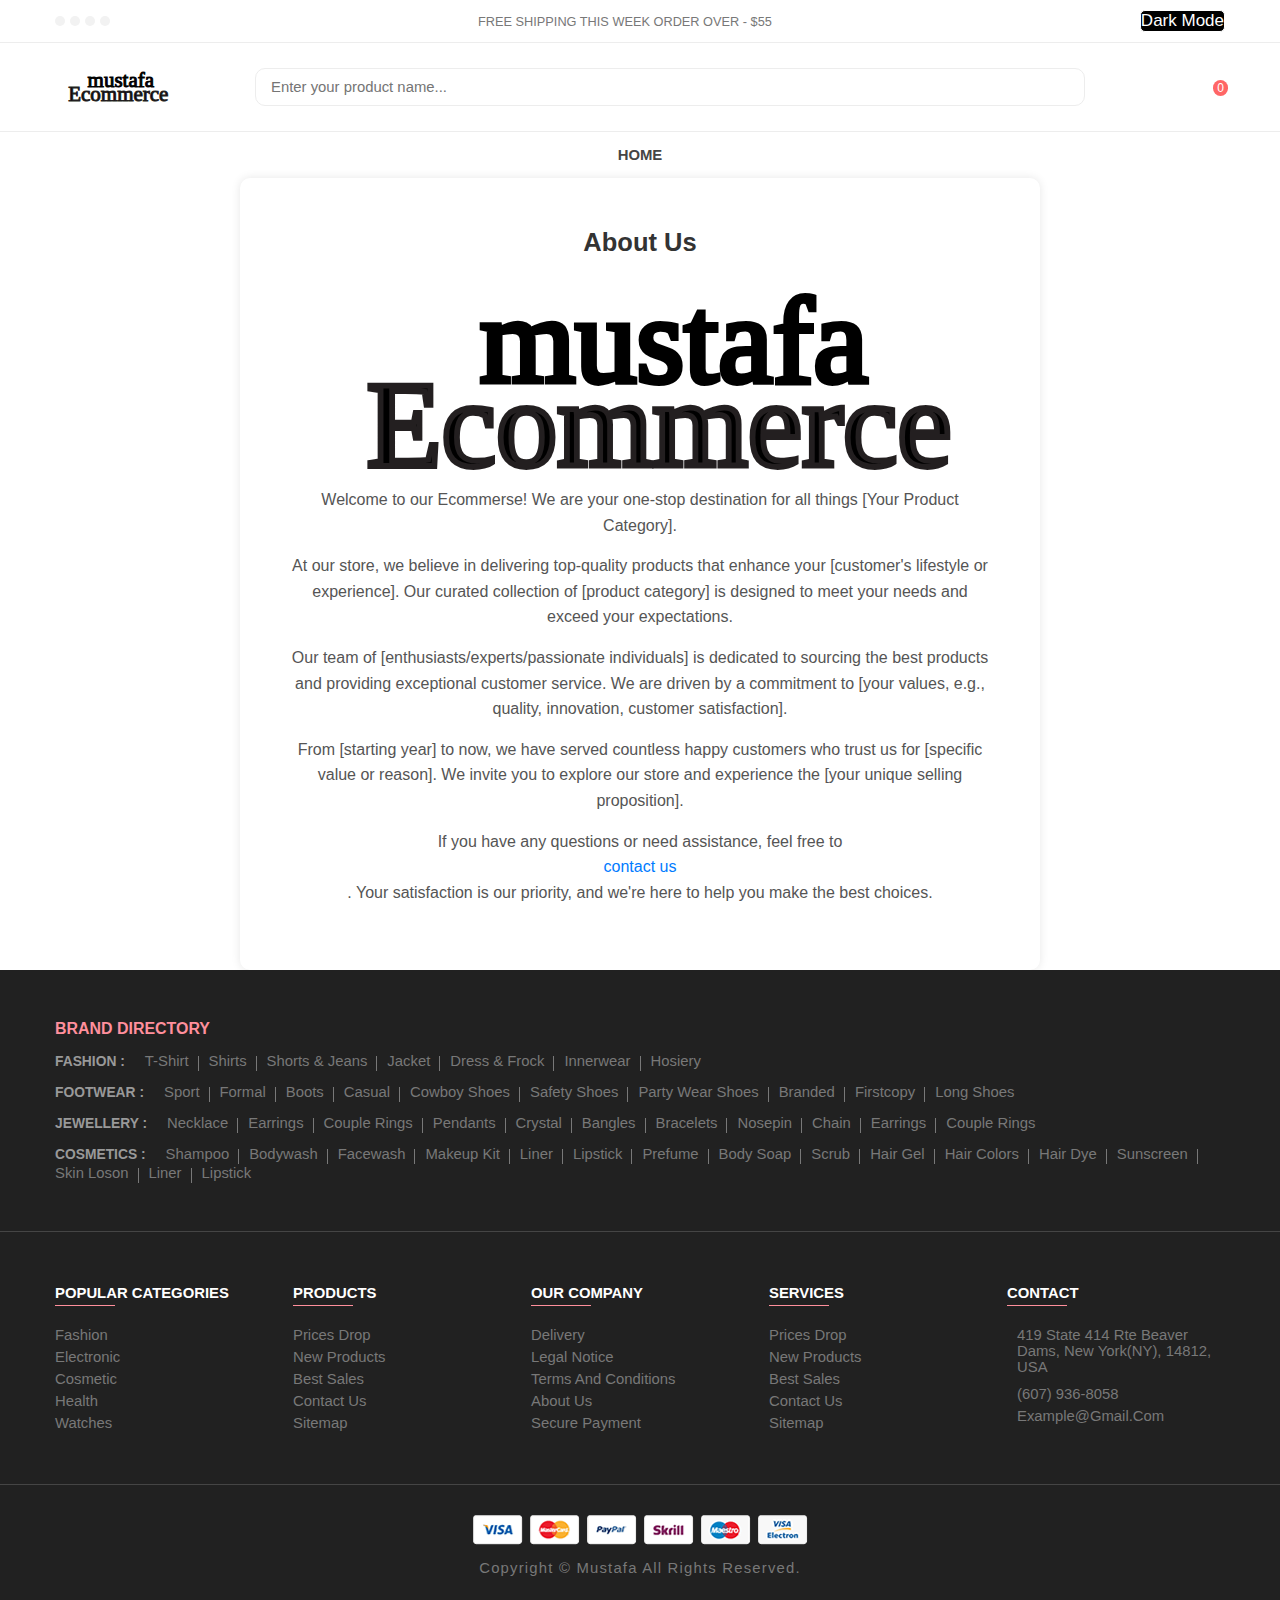
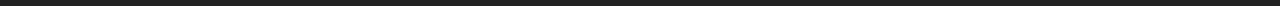
<file: about.html>
<!DOCTYPE html>
<html lang="en">
<head>
    <meta charset="UTF-8">
    <meta name="viewport" content="width=device-width, initial-scale=1.0">
    <title>Ecommerce Website</title>
    <link rel="stylesheet" href="./assets/css/about.css">
    <link rel="shortcut icon" href="./assets/images/logo/favicon.ico" type="image/x-icon">
    <link rel="stylesheet" href="./assets/css/style.css">
    <link rel="preconnect" href="https://fonts.googleapis.com">
    <link rel="preconnect" href="https://fonts.gstatic.com" crossorigin>
    <link href="https://fonts.googleapis.com/css2?family=Poppins:wght@300;400;500;600;700;800;900&display=swap" rel="stylesheet">
  
</head>
<body>
    <header>

        <div class="header-top">
    
          <div class="container">
    
            <ul class="header-social-container">
    
              <li>
                <a href="#" class="social-link">
                  <ion-icon name="logo-facebook" role="img" class="md hydrated" aria-label="logo facebook"></ion-icon>
                </a>
              </li>
    
              <li>
                <a href="#" class="social-link">
                  <ion-icon name="logo-twitter" role="img" class="md hydrated" aria-label="logo twitter"></ion-icon>
                </a>
              </li>
    
              <li>
                <a href="#" class="social-link">
                  <ion-icon name="logo-instagram" role="img" class="md hydrated" aria-label="logo instagram"></ion-icon>
                </a>
              </li>
    
              <li>
                <a href="#" class="social-link">
                  <ion-icon name="logo-linkedin" role="img" class="md hydrated" aria-label="logo linkedin"></ion-icon>
                </a>
              </li>
    
            </ul>
    
            <div class="header-alert-news">
              <p>
                <b>Free Shipping</b>
                This Week Order Over - $55
              </p>
            </div>
    
            <div class="header-top-actions">
              <button class="toggleDarkMode" id = 'changeColors'>Dark Mode</button>
              
    
              
    
            </div>
    
          </div>
    
        </div>
    
        <div class="header-main">
    
          <div class="container">
    
            <a href="#" class="header-logo">
              <img src="./assets/images/logo/logo1.svg" alt="Anon's logo" width="120" height="36">
            </a>
    
            <div class="header-search-container">
    
              <input type="search" name="search" class="search-field" id="searchField" placeholder="Enter your product name...">
    
              <button class="search-btn">
                <ion-icon name="search-outline" role="img" class="md hydrated" aria-label="search outline"></ion-icon>
              </button>
    
            </div>
    
            <div class="header-user-actions">
    
              <button class="action-btn">
                <ion-icon name="person-outline" role="img" class="md hydrated" aria-label="person outline"></ion-icon>
              </button>
    
              <button class="action-btn">
                <ion-icon name="heart-outline" role="img" class="md hydrated" aria-label="heart outline"></ion-icon>
                <!-- <span class="count">0</span> -->
              </button>
    
              <a href="./card.html"><button class="action-btn">
                <ion-icon name="bag-handle-outline" role="img" class="md hydrated" aria-label="bag handle outline"></ion-icon>
                <span class="count">0</span>
              </button></a>
    
            </div>
    
          </div>
    
        </div>
    
        <nav class="desktop-navigation-menu">
    
          <div class="container">
    
            <ul class="desktop-menu-category-list">
    
              <li class="menu-category">
                <a href="./index.html" class="menu-title">Home</a>
              </li>
    
              
    
            </ul>
    
          </div>
    
        </nav>
    
        <div class="mobile-bottom-navigation">
    
          <button class="action-btn" data-mobile-menu-open-btn="">
            <ion-icon name="menu-outline" role="img" class="md hydrated" aria-label="menu outline"></ion-icon>
          </button>
    
          <button class="action-btn">
            <ion-icon name="bag-handle-outline" role="img" class="md hydrated" aria-label="bag handle outline"></ion-icon>
    
            <span class="count">0</span>
          </button>
    
          <button class="action-btn">
            <ion-icon name="home-outline" role="img" class="md hydrated" aria-label="home outline"></ion-icon>
          </button>
    
          <button class="action-btn">
            <ion-icon name="heart-outline" role="img" class="md hydrated" aria-label="heart outline"></ion-icon>
    
            <span class="count">0</span>
          </button>
    
          <button class="action-btn" data-mobile-menu-open-btn="">
            <ion-icon name="grid-outline" role="img" class="md hydrated" aria-label="grid outline"></ion-icon>
          </button>
    
        </div>
    
        <nav class="mobile-navigation-menu  has-scrollbar" data-mobile-menu="">
    
          <div class="menu-top">
            <h2 class="menu-title">Menu</h2>
    
            <button class="menu-close-btn" data-mobile-menu-close-btn="">
              <ion-icon name="close-outline" role="img" class="md hydrated" aria-label="close outline"></ion-icon>
            </button>
          </div>
    
          <ul class="mobile-menu-category-list">
    
            <li class="menu-category">
              <a href="./index.html" class="menu-title">Home</a>
            </li>
    
            <li class="menu-category">
    
              <button class="accordion-menu" data-accordion-btn="">
                <p class="menu-title">Men's</p>
    
                <div>
                  <ion-icon name="add-outline" class="add-icon md hydrated" role="img" aria-label="add outline"></ion-icon>
                  <ion-icon name="remove-outline" class="remove-icon md hydrated" role="img" aria-label="remove outline"></ion-icon>
                </div>
              </button>
    
              <ul class="submenu-category-list" data-accordion="">
    
                <li class="submenu-category">
                  <a href="#" class="submenu-title">Shirt</a>
                </li>
    
                <li class="submenu-category">
                  <a href="#" class="submenu-title">Shorts &amp; Jeans</a>
                </li>
    
                <li class="submenu-category">
                  <a href="#" class="submenu-title">Safety Shoes</a>
                </li>
    
                <li class="submenu-category">
                  <a href="#" class="submenu-title">Wallet</a>
                </li>
    
              </ul>
    
            </li>
    
            <li class="menu-category">
    
              <button class="accordion-menu" data-accordion-btn="">
                <p class="menu-title">Women's</p>
    
                <div>
                  <ion-icon name="add-outline" class="add-icon md hydrated" role="img" aria-label="add outline"></ion-icon>
                  <ion-icon name="remove-outline" class="remove-icon md hydrated" role="img" aria-label="remove outline"></ion-icon>
                </div>
              </button>
    
              <ul class="submenu-category-list" data-accordion="">
    
                <li class="submenu-category">
                  <a href="#" class="submenu-title">Dress &amp; Frock</a>
                </li>
    
                <li class="submenu-category">
                  <a href="#" class="submenu-title">Earrings</a>
                </li>
    
                <li class="submenu-category">
                  <a href="#" class="submenu-title">Necklace</a>
                </li>
    
                <li class="submenu-category">
                  <a href="#" class="submenu-title">Makeup Kit</a>
                </li>
    
              </ul>
    
            </li>
    
            <li class="menu-category">
    
              <button class="accordion-menu" data-accordion-btn="">
                <p class="menu-title">Jewelry</p>
    
                <div>
                  <ion-icon name="add-outline" class="add-icon md hydrated" role="img" aria-label="add outline"></ion-icon>
                  <ion-icon name="remove-outline" class="remove-icon md hydrated" role="img" aria-label="remove outline"></ion-icon>
                </div>
              </button>
    
              <ul class="submenu-category-list" data-accordion="">
    
                <li class="submenu-category">
                  <a href="#" class="submenu-title">Earrings</a>
                </li>
    
                <li class="submenu-category">
                  <a href="#" class="submenu-title">Couple Rings</a>
                </li>
    
                <li class="submenu-category">
                  <a href="#" class="submenu-title">Necklace</a>
                </li>
    
                <li class="submenu-category">
                  <a href="#" class="submenu-title">Bracelets</a>
                </li>
    
              </ul>
    
            </li>
    
            <li class="menu-category">
    
              <button class="accordion-menu" data-accordion-btn="">
                <p class="menu-title">Perfume</p>
    
                <div>
                  <ion-icon name="add-outline" class="add-icon md hydrated" role="img" aria-label="add outline"></ion-icon>
                  <ion-icon name="remove-outline" class="remove-icon md hydrated" role="img" aria-label="remove outline"></ion-icon>
                </div>
              </button>
    
              <ul class="submenu-category-list" data-accordion="">
    
                <li class="submenu-category">
                  <a href="#" class="submenu-title">Clothes Perfume</a>
                </li>
    
                <li class="submenu-category">
                  <a href="#" class="submenu-title">Deodorant</a>
                </li>
    
                <li class="submenu-category">
                  <a href="#" class="submenu-title">Flower Fragrance</a>
                </li>
    
                <li class="submenu-category">
                  <a href="#" class="submenu-title">Air Freshener</a>
                </li>
    
              </ul>
    
            </li>
    
            <li class="menu-category">
              <a href="#" class="menu-title">Blog</a>
            </li>
    
            <li class="menu-category">
              <a href="#" class="menu-title">Hot Offers</a>
            </li>
    
          </ul>
    
          <div class="menu-bottom">
    
            <ul class="menu-category-list">
    
              <li class="menu-category">
    
                <button class="accordion-menu" data-accordion-btn="">
                  <p class="menu-title">Language</p>
    
                  <ion-icon name="caret-back-outline" class="caret-back md hydrated" role="img" aria-label="caret back outline"></ion-icon>
                </button>
    
                <ul class="submenu-category-list" data-accordion="">
    
                  <li class="submenu-category">
                    <a href="#" class="submenu-title">English</a>
                  </li>
    
                  <li class="submenu-category">
                    <a href="#" class="submenu-title">Español</a>
                  </li>
    
                  <li class="submenu-category">
                    <a href="#" class="submenu-title">Frençh</a>
                  </li>
    
                </ul>
    
              </li>
    
              <li class="menu-category">
                <button class="accordion-menu" data-accordion-btn="">
                  <p class="menu-title">Currency</p>
                  <ion-icon name="caret-back-outline" class="caret-back md hydrated" role="img" aria-label="caret back outline"></ion-icon>
                </button>
    
                
              </li>
    
            </ul>
    
            <ul class="menu-social-container">
    
              <li>
                <a href="#" class="social-link">
                  <ion-icon name="logo-facebook" role="img" class="md hydrated" aria-label="logo facebook"></ion-icon>
                </a>
              </li>
    
              <li>
                <a href="#" class="social-link">
                  <ion-icon name="logo-twitter" role="img" class="md hydrated" aria-label="logo twitter"></ion-icon>
                </a>
              </li>
    
              <li>
                <a href="#" class="social-link">
                  <ion-icon name="logo-instagram" role="img" class="md hydrated" aria-label="logo instagram"></ion-icon>
                </a>
              </li>
    
              <li>
                <a href="#" class="social-link">
                  <ion-icon name="logo-linkedin" role="img" class="md hydrated" aria-label="logo linkedin"></ion-icon>
                </a>
              </li>
    
            </ul>
    
          </div>
    
        </nav>
    
      </header>
    <main>
        <section class="about">
            <h2>About Us</h2>
            <img src="./assets/images/logo/logo1.svg" alt="Your Logo">
            <p>Welcome to our Ecommerse! We are your one-stop destination for all things [Your Product Category].</p>
            <p>At our store, we believe in delivering top-quality products that enhance your [customer's lifestyle or experience]. Our curated collection of [product category] is designed to meet your needs and exceed your expectations.</p>
            <p>Our team of [enthusiasts/experts/passionate individuals] is dedicated to sourcing the best products and providing exceptional customer service. We are driven by a commitment to [your values, e.g., quality, innovation, customer satisfaction].</p>
            <p>From [starting year] to now, we have served countless happy customers who trust us for [specific value or reason]. We invite you to explore our store and experience the [your unique selling proposition].</p>
            <p>If you have any questions or need assistance, feel free to <a href="contact.html">contact us</a>. Your satisfaction is our priority, and we're here to help you make the best choices.</p>
          </section>
</main>
    <footer>

        <div class="footer-category">
    
          <div class="container">
    
            <h2 class="footer-category-title">Brand directory</h2>
    
            <div class="footer-category-box">
    
              <h3 class="category-box-title">Fashion :</h3>
    
              <a href="#" class="footer-category-link">T-shirt</a>
              <a href="#" class="footer-category-link">Shirts</a>
              <a href="#" class="footer-category-link">shorts &amp; jeans</a>
              <a href="#" class="footer-category-link">jacket</a>
              <a href="#" class="footer-category-link">dress &amp; frock</a>
              <a href="#" class="footer-category-link">innerwear</a>
              <a href="#" class="footer-category-link">hosiery</a>
    
            </div>
    
            <div class="footer-category-box">
              <h3 class="category-box-title">footwear :</h3>
            
              <a href="#" class="footer-category-link">sport</a>
              <a href="#" class="footer-category-link">formal</a>
              <a href="#" class="footer-category-link">Boots</a>
              <a href="#" class="footer-category-link">casual</a>
              <a href="#" class="footer-category-link">cowboy shoes</a>
              <a href="#" class="footer-category-link">safety shoes</a>
              <a href="#" class="footer-category-link">Party wear shoes</a>
              <a href="#" class="footer-category-link">Branded</a>
              <a href="#" class="footer-category-link">Firstcopy</a>
              <a href="#" class="footer-category-link">Long shoes</a>
            </div>
    
            <div class="footer-category-box">
              <h3 class="category-box-title">jewellery :</h3>
            
              <a href="#" class="footer-category-link">Necklace</a>
              <a href="#" class="footer-category-link">Earrings</a>
              <a href="#" class="footer-category-link">Couple rings</a>
              <a href="#" class="footer-category-link">Pendants</a>
              <a href="#" class="footer-category-link">Crystal</a>
              <a href="#" class="footer-category-link">Bangles</a>
              <a href="#" class="footer-category-link">bracelets</a>
              <a href="#" class="footer-category-link">nosepin</a>
              <a href="#" class="footer-category-link">chain</a>
              <a href="#" class="footer-category-link">Earrings</a>
              <a href="#" class="footer-category-link">Couple rings</a>
            </div>
    
            <div class="footer-category-box">
              <h3 class="category-box-title">cosmetics :</h3>
            
              <a href="#" class="footer-category-link">Shampoo</a>
              <a href="#" class="footer-category-link">Bodywash</a>
              <a href="#" class="footer-category-link">Facewash</a>
              <a href="#" class="footer-category-link">makeup kit</a>
              <a href="#" class="footer-category-link">liner</a>
              <a href="#" class="footer-category-link">lipstick</a>
              <a href="#" class="footer-category-link">prefume</a>
              <a href="#" class="footer-category-link">Body soap</a>
              <a href="#" class="footer-category-link">scrub</a>
              <a href="#" class="footer-category-link">hair gel</a>
              <a href="#" class="footer-category-link">hair colors</a>
              <a href="#" class="footer-category-link">hair dye</a>
              <a href="#" class="footer-category-link">sunscreen</a>
              <a href="#" class="footer-category-link">skin loson</a>
              <a href="#" class="footer-category-link">liner</a>
              <a href="#" class="footer-category-link">lipstick</a>
            </div>
    
          </div>
    
        </div>
    
        <div class="footer-nav">
    
          <div class="container">
    
            <ul class="footer-nav-list">
    
              <li class="footer-nav-item">
                <h2 class="nav-title">Popular Categories</h2>
              </li>
    
              <li class="footer-nav-item">
                <a href="#" class="footer-nav-link">Fashion</a>
              </li>
    
              <li class="footer-nav-item">
                <a href="#" class="footer-nav-link">Electronic</a>
              </li>
    
              <li class="footer-nav-item">
                <a href="#" class="footer-nav-link">Cosmetic</a>
              </li>
    
              <li class="footer-nav-item">
                <a href="#" class="footer-nav-link">Health</a>
              </li>
    
              <li class="footer-nav-item">
                <a href="#" class="footer-nav-link">Watches</a>
              </li>
    
            </ul>
    
            <ul class="footer-nav-list">
            
              <li class="footer-nav-item">
                <h2 class="nav-title">Products</h2>
              </li>
            
              <li class="footer-nav-item">
                <a href="#" class="footer-nav-link">Prices drop</a>
              </li>
            
              <li class="footer-nav-item">
                <a href="#" class="footer-nav-link">New products</a>
              </li>
            
              <li class="footer-nav-item">
                <a href="#" class="footer-nav-link">Best sales</a>
              </li>
            
              <li class="footer-nav-item">
                <a href="./contact.html" class="footer-nav-link">Contact us</a>
              </li>
            
              <li class="footer-nav-item">
                <a href="#" class="footer-nav-link">Sitemap</a>
              </li>
            
            </ul>
    
            <ul class="footer-nav-list">
            
              <li class="footer-nav-item">
                <h2 class="nav-title">Our Company</h2>
              </li>
            
              <li class="footer-nav-item">
                <a href="#" class="footer-nav-link">Delivery</a>
              </li>
            
              <li class="footer-nav-item">
                <a href="#" class="footer-nav-link">Legal Notice</a>
              </li>
            
              <li class="footer-nav-item">
                <a href="#" class="footer-nav-link">Terms and conditions</a>
              </li>
            
              <li class="footer-nav-item">
                <a href="#" class="footer-nav-link">About us</a>
              </li>
            
              <li class="footer-nav-item">
                <a href="#" class="footer-nav-link">Secure payment</a>
              </li>
            
            </ul>
    
            <ul class="footer-nav-list">
            
              <li class="footer-nav-item">
                <h2 class="nav-title">Services</h2>
              </li>
            
              <li class="footer-nav-item">
                <a href="#" class="footer-nav-link">Prices drop</a>
              </li>
            
              <li class="footer-nav-item">
                <a href="#" class="footer-nav-link">New products</a>
              </li>
            
              <li class="footer-nav-item">
                <a href="#" class="footer-nav-link">Best sales</a>
              </li>
            
              <li class="footer-nav-item">
                <a href="./contact.html" class="footer-nav-link">Contact us</a>
              </li>
            
              <li class="footer-nav-item">
                <a href="#" class="footer-nav-link">Sitemap</a>
              </li>
            
            </ul>
    
            <ul class="footer-nav-list">
    
              <li class="footer-nav-item">
                <h2 class="nav-title">Contact</h2>
              </li>
    
              <li class="footer-nav-item flex">
                <div class="icon-box">
                  <ion-icon name="location-outline" role="img" class="md hydrated" aria-label="location outline"></ion-icon>
                </div>
    
                <address class="content">
                  419 State 414 Rte
                  Beaver Dams, New York(NY), 14812, USA
                </address>
              </li>
    
              <li class="footer-nav-item flex">
                <div class="icon-box">
                  <ion-icon name="call-outline" role="img" class="md hydrated" aria-label="call outline"></ion-icon>
                </div>
    
                <a href="tel:+607936-8058" class="footer-nav-link">(607) 936-8058</a>
              </li>
    
              <li class="footer-nav-item flex">
                <div class="icon-box">
                  <ion-icon name="mail-outline" role="img" class="md hydrated" aria-label="mail outline"></ion-icon>
                </div>
    
                <a href="mailto:example@gmail.com" class="footer-nav-link">example@gmail.com</a>
              </li>
    
            </ul>
    
            <ul class="footer-nav-list">
    
              <li class="footer-nav-item">
                <h2 class="nav-title">Follow Us</h2>
              </li>
    
              <li>
                <ul class="social-link">
    
                  <li class="footer-nav-item">
                    <a href="#" class="footer-nav-link">
                      <ion-icon name="logo-facebook" role="img" class="md hydrated" aria-label="logo facebook"></ion-icon>
                    </a>
                  </li>
    
                  <li class="footer-nav-item">
                    <a href="#" class="footer-nav-link">
                      <ion-icon name="logo-twitter" role="img" class="md hydrated" aria-label="logo twitter"></ion-icon>
                    </a>
                  </li>
    
                  <li class="footer-nav-item">
                    <a href="#" class="footer-nav-link">
                      <ion-icon name="logo-linkedin" role="img" class="md hydrated" aria-label="logo linkedin"></ion-icon>
                    </a>
                  </li>
    
                  <li class="footer-nav-item">
                    <a href="#" class="footer-nav-link">
                      <ion-icon name="logo-instagram" role="img" class="md hydrated" aria-label="logo instagram"></ion-icon>
                    </a>
                  </li>
    
                </ul>
              </li>
    
            </ul>
    
          </div>
    
        </div>
    
        <div class="footer-bottom">
    
          <div class="container">
    
            <img src="./assets/images/payment.png" alt="payment method" class="payment-img">
    
            <p class="copyright">
              Copyright © <a href="#">Mustafa</a> all rights reserved.
            </p>
    
          </div>
    
        </div>
    
      </footer> 
      <script src="./assets/js/contact.js"></script>
</body>
</html>
</file>
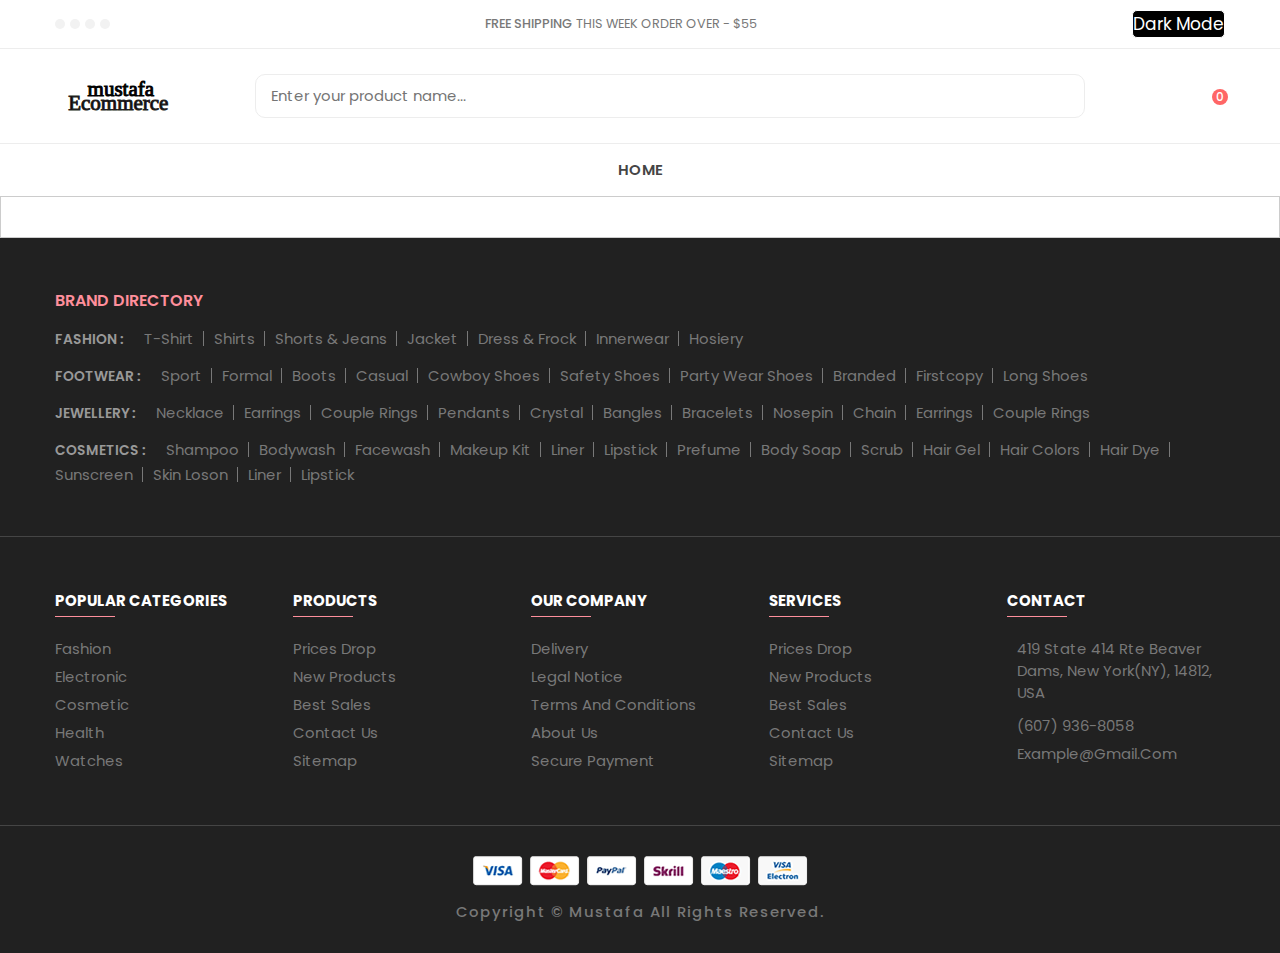
<file: card.html>
<!DOCTYPE html>
<html lang="en">
<head>
    <meta charset="UTF-8">
    <meta name="viewport" content="width=device-width, initial-scale=1.0">
    
    <title>Ecommerce Website</title>
    <link rel="shortcut icon" href="./assets/images/logo/favicon.ico" type="image/x-icon">
    <link rel="stylesheet" href="./assets/css/style.css">
    <link rel="stylesheet" href="./assets/css/card.css">
    <link rel="preconnect" href="https://fonts.googleapis.com">
    <link rel="preconnect" href="https://fonts.gstatic.com" crossorigin>
    <link href="https://fonts.googleapis.com/css2?family=Poppins:wght@300;400;500;600;700;800;900&display=swap" rel="stylesheet">
</head>
<body>
    <header>

        <div class="header-top">
    
          <div class="container">
    
            <ul class="header-social-container">
    
              <li>
                <a href="#" class="social-link">
                  <ion-icon name="logo-facebook" role="img" class="md hydrated" aria-label="logo facebook"></ion-icon>
                </a>
              </li>
    
              <li>
                <a href="#" class="social-link">
                  <ion-icon name="logo-twitter" role="img" class="md hydrated" aria-label="logo twitter"></ion-icon>
                </a>
              </li>
    
              <li>
                <a href="#" class="social-link">
                  <ion-icon name="logo-instagram" role="img" class="md hydrated" aria-label="logo instagram"></ion-icon>
                </a>
              </li>
    
              <li>
                <a href="#" class="social-link">
                  <ion-icon name="logo-linkedin" role="img" class="md hydrated" aria-label="logo linkedin"></ion-icon>
                </a>
              </li>
    
            </ul>
    
            <div class="header-alert-news">
              <p>
                <b>Free Shipping</b>
                This Week Order Over - $55
              </p>
            </div>
    
            <div class="header-top-actions">
              <button class="toggleDarkMode" id = 'changeColors'>Dark Mode</button>
              
    
              
    
            </div>
    
          </div>
    
        </div>
    
        <div class="header-main">
    
          <div class="container">
    
            <a href="#" class="header-logo">
              <img src="./assets/images/logo/logo1.svg" alt="Anon's logo" width="120" height="36">
            </a>
    
            <div class="header-search-container">
    
              <input type="search" name="search" class="search-field" placeholder="Enter your product name...">
    
              <button class="search-btn">
                <ion-icon name="search-outline" role="img" class="md hydrated" aria-label="search outline"></ion-icon>
              </button>
    
            </div>
    
            <div class="header-user-actions">
    
              <button class="action-btn">
                <ion-icon name="person-outline" role="img" class="md hydrated" aria-label="person outline"></ion-icon>
              </button>
    
              <button class="action-btn">
                <ion-icon name="heart-outline" role="img" class="md hydrated" aria-label="heart outline"></ion-icon>
                <!-- <span class="count">0</span> -->
              </button>
    
              <button class="action-btn">
                <ion-icon name="bag-handle-outline" role="img" class="md hydrated" aria-label="bag handle outline"></ion-icon>
                <span class="count">0</span>
              </button>
    
            </div>
    
          </div>
    
        </div>
    
        <nav class="desktop-navigation-menu">
    
          <div class="container">
    
            <ul class="desktop-menu-category-list">
    
              <li class="menu-category">
                <a href="./index.html" class="menu-title">Home</a>
              </li>
    
              
    
            </ul>
    
          </div>
    
        </nav>
    
        <div class="mobile-bottom-navigation">
    
          <button class="action-btn" data-mobile-menu-open-btn="">
            <ion-icon name="menu-outline" role="img" class="md hydrated" aria-label="menu outline"></ion-icon>
          </button>
    
          <button class="action-btn">
            <ion-icon name="bag-handle-outline" role="img" class="md hydrated" aria-label="bag handle outline"></ion-icon>
    
            <span class="count">0</span>
          </button>
    
          <button class="action-btn">
            <ion-icon name="home-outline" role="img" class="md hydrated" aria-label="home outline"></ion-icon>
          </button>
    
          <button class="action-btn">
            <ion-icon name="heart-outline" role="img" class="md hydrated" aria-label="heart outline"></ion-icon>
    
            <span class="count">0</span>
          </button>
    
          <button class="action-btn" data-mobile-menu-open-btn="">
            <ion-icon name="grid-outline" role="img" class="md hydrated" aria-label="grid outline"></ion-icon>
          </button>
    
        </div>
    
        <nav class="mobile-navigation-menu  has-scrollbar" data-mobile-menu="">
    
          <div class="menu-top">
            <h2 class="menu-title">Menu</h2>
    
            <button class="menu-close-btn" data-mobile-menu-close-btn="">
              <ion-icon name="close-outline" role="img" class="md hydrated" aria-label="close outline"></ion-icon>
            </button>
          </div>
    
          <ul class="mobile-menu-category-list">
    
            <li class="menu-category">
              <a href="./index.html" class="menu-title">Home</a>
            </li>
    
            <li class="menu-category">
    
              <button class="accordion-menu" data-accordion-btn="">
                <p class="menu-title">Men's</p>
    
                <div>
                  <ion-icon name="add-outline" class="add-icon md hydrated" role="img" aria-label="add outline"></ion-icon>
                  <ion-icon name="remove-outline" class="remove-icon md hydrated" role="img" aria-label="remove outline"></ion-icon>
                </div>
              </button>
    
              <ul class="submenu-category-list" data-accordion="">
    
                <li class="submenu-category">
                  <a href="#" class="submenu-title">Shirt</a>
                </li>
    
                <li class="submenu-category">
                  <a href="#" class="submenu-title">Shorts &amp; Jeans</a>
                </li>
    
                <li class="submenu-category">
                  <a href="#" class="submenu-title">Safety Shoes</a>
                </li>
    
                <li class="submenu-category">
                  <a href="#" class="submenu-title">Wallet</a>
                </li>
    
              </ul>
    
            </li>
    
            <li class="menu-category">
    
              <button class="accordion-menu" data-accordion-btn="">
                <p class="menu-title">Women's</p>
    
                <div>
                  <ion-icon name="add-outline" class="add-icon md hydrated" role="img" aria-label="add outline"></ion-icon>
                  <ion-icon name="remove-outline" class="remove-icon md hydrated" role="img" aria-label="remove outline"></ion-icon>
                </div>
              </button>
    
              <ul class="submenu-category-list" data-accordion="">
    
                <li class="submenu-category">
                  <a href="#" class="submenu-title">Dress &amp; Frock</a>
                </li>
    
                <li class="submenu-category">
                  <a href="#" class="submenu-title">Earrings</a>
                </li>
    
                <li class="submenu-category">
                  <a href="#" class="submenu-title">Necklace</a>
                </li>
    
                <li class="submenu-category">
                  <a href="#" class="submenu-title">Makeup Kit</a>
                </li>
    
              </ul>
    
            </li>
    
            <li class="menu-category">
    
              <button class="accordion-menu" data-accordion-btn="">
                <p class="menu-title">Jewelry</p>
    
                <div>
                  <ion-icon name="add-outline" class="add-icon md hydrated" role="img" aria-label="add outline"></ion-icon>
                  <ion-icon name="remove-outline" class="remove-icon md hydrated" role="img" aria-label="remove outline"></ion-icon>
                </div>
              </button>
    
              <ul class="submenu-category-list" data-accordion="">
    
                <li class="submenu-category">
                  <a href="#" class="submenu-title">Earrings</a>
                </li>
    
                <li class="submenu-category">
                  <a href="#" class="submenu-title">Couple Rings</a>
                </li>
    
                <li class="submenu-category">
                  <a href="#" class="submenu-title">Necklace</a>
                </li>
    
                <li class="submenu-category">
                  <a href="#" class="submenu-title">Bracelets</a>
                </li>
    
              </ul>
    
            </li>
    
            <li class="menu-category">
    
              <button class="accordion-menu" data-accordion-btn="">
                <p class="menu-title">Perfume</p>
    
                <div>
                  <ion-icon name="add-outline" class="add-icon md hydrated" role="img" aria-label="add outline"></ion-icon>
                  <ion-icon name="remove-outline" class="remove-icon md hydrated" role="img" aria-label="remove outline"></ion-icon>
                </div>
              </button>
    
              <ul class="submenu-category-list" data-accordion="">
    
                <li class="submenu-category">
                  <a href="#" class="submenu-title">Clothes Perfume</a>
                </li>
    
                <li class="submenu-category">
                  <a href="#" class="submenu-title">Deodorant</a>
                </li>
    
                <li class="submenu-category">
                  <a href="#" class="submenu-title">Flower Fragrance</a>
                </li>
    
                <li class="submenu-category">
                  <a href="#" class="submenu-title">Air Freshener</a>
                </li>
    
              </ul>
    
            </li>
    
            <li class="menu-category">
              <a href="#" class="menu-title">Blog</a>
            </li>
    
            <li class="menu-category">
              <a href="#" class="menu-title">Hot Offers</a>
            </li>
    
          </ul>
    
          <div class="menu-bottom">
    
            <ul class="menu-category-list">
    
              <li class="menu-category">
    
                <button class="accordion-menu" data-accordion-btn="">
                  <p class="menu-title">Language</p>
    
                  <ion-icon name="caret-back-outline" class="caret-back md hydrated" role="img" aria-label="caret back outline"></ion-icon>
                </button>
    
                <ul class="submenu-category-list" data-accordion="">
    
                  <li class="submenu-category">
                    <a href="#" class="submenu-title">English</a>
                  </li>
    
                  <li class="submenu-category">
                    <a href="#" class="submenu-title">Español</a>
                  </li>
    
                  <li class="submenu-category">
                    <a href="#" class="submenu-title">Frençh</a>
                  </li>
    
                </ul>
    
              </li>
    
              <li class="menu-category">
                <button class="accordion-menu" data-accordion-btn="">
                  <p class="menu-title">Currency</p>
                  <ion-icon name="caret-back-outline" class="caret-back md hydrated" role="img" aria-label="caret back outline"></ion-icon>
                </button>
    
                
              </li>
    
            </ul>
    
            <ul class="menu-social-container">
    
              <li>
                <a href="#" class="social-link">
                  <ion-icon name="logo-facebook" role="img" class="md hydrated" aria-label="logo facebook"></ion-icon>
                </a>
              </li>
    
              <li>
                <a href="#" class="social-link">
                  <ion-icon name="logo-twitter" role="img" class="md hydrated" aria-label="logo twitter"></ion-icon>
                </a>
              </li>
    
              <li>
                <a href="#" class="social-link">
                  <ion-icon name="logo-instagram" role="img" class="md hydrated" aria-label="logo instagram"></ion-icon>
                </a>
              </li>
    
              <li>
                <a href="#" class="social-link">
                  <ion-icon name="logo-linkedin" role="img" class="md hydrated" aria-label="logo linkedin"></ion-icon>
                </a>
              </li>
    
            </ul>
    
          </div>
    
        </nav>
    
      </header>
      <main>
        <div id="productList"></div>
      </main>
      <footer>

        <div class="footer-category">
    
          <div class="container">
    
            <h2 class="footer-category-title">Brand directory</h2>
    
            <div class="footer-category-box">
    
              <h3 class="category-box-title">Fashion :</h3>
    
              <a href="#" class="footer-category-link">T-shirt</a>
              <a href="#" class="footer-category-link">Shirts</a>
              <a href="#" class="footer-category-link">shorts &amp; jeans</a>
              <a href="#" class="footer-category-link">jacket</a>
              <a href="#" class="footer-category-link">dress &amp; frock</a>
              <a href="#" class="footer-category-link">innerwear</a>
              <a href="#" class="footer-category-link">hosiery</a>
    
            </div>
    
            <div class="footer-category-box">
              <h3 class="category-box-title">footwear :</h3>
            
              <a href="#" class="footer-category-link">sport</a>
              <a href="#" class="footer-category-link">formal</a>
              <a href="#" class="footer-category-link">Boots</a>
              <a href="#" class="footer-category-link">casual</a>
              <a href="#" class="footer-category-link">cowboy shoes</a>
              <a href="#" class="footer-category-link">safety shoes</a>
              <a href="#" class="footer-category-link">Party wear shoes</a>
              <a href="#" class="footer-category-link">Branded</a>
              <a href="#" class="footer-category-link">Firstcopy</a>
              <a href="#" class="footer-category-link">Long shoes</a>
            </div>
    
            <div class="footer-category-box">
              <h3 class="category-box-title">jewellery :</h3>
            
              <a href="#" class="footer-category-link">Necklace</a>
              <a href="#" class="footer-category-link">Earrings</a>
              <a href="#" class="footer-category-link">Couple rings</a>
              <a href="#" class="footer-category-link">Pendants</a>
              <a href="#" class="footer-category-link">Crystal</a>
              <a href="#" class="footer-category-link">Bangles</a>
              <a href="#" class="footer-category-link">bracelets</a>
              <a href="#" class="footer-category-link">nosepin</a>
              <a href="#" class="footer-category-link">chain</a>
              <a href="#" class="footer-category-link">Earrings</a>
              <a href="#" class="footer-category-link">Couple rings</a>
            </div>
    
            <div class="footer-category-box">
              <h3 class="category-box-title">cosmetics :</h3>
            
              <a href="#" class="footer-category-link">Shampoo</a>
              <a href="#" class="footer-category-link">Bodywash</a>
              <a href="#" class="footer-category-link">Facewash</a>
              <a href="#" class="footer-category-link">makeup kit</a>
              <a href="#" class="footer-category-link">liner</a>
              <a href="#" class="footer-category-link">lipstick</a>
              <a href="#" class="footer-category-link">prefume</a>
              <a href="#" class="footer-category-link">Body soap</a>
              <a href="#" class="footer-category-link">scrub</a>
              <a href="#" class="footer-category-link">hair gel</a>
              <a href="#" class="footer-category-link">hair colors</a>
              <a href="#" class="footer-category-link">hair dye</a>
              <a href="#" class="footer-category-link">sunscreen</a>
              <a href="#" class="footer-category-link">skin loson</a>
              <a href="#" class="footer-category-link">liner</a>
              <a href="#" class="footer-category-link">lipstick</a>
            </div>
    
          </div>
    
        </div>
    
        <div class="footer-nav">
    
          <div class="container">
    
            <ul class="footer-nav-list">
    
              <li class="footer-nav-item">
                <h2 class="nav-title">Popular Categories</h2>
              </li>
    
              <li class="footer-nav-item">
                <a href="#" class="footer-nav-link">Fashion</a>
              </li>
    
              <li class="footer-nav-item">
                <a href="#" class="footer-nav-link">Electronic</a>
              </li>
    
              <li class="footer-nav-item">
                <a href="#" class="footer-nav-link">Cosmetic</a>
              </li>
    
              <li class="footer-nav-item">
                <a href="#" class="footer-nav-link">Health</a>
              </li>
    
              <li class="footer-nav-item">
                <a href="#" class="footer-nav-link">Watches</a>
              </li>
    
            </ul>
    
            <ul class="footer-nav-list">
            
              <li class="footer-nav-item">
                <h2 class="nav-title">Products</h2>
              </li>
            
              <li class="footer-nav-item">
                <a href="#" class="footer-nav-link">Prices drop</a>
              </li>
            
              <li class="footer-nav-item">
                <a href="#" class="footer-nav-link">New products</a>
              </li>
            
              <li class="footer-nav-item">
                <a href="#" class="footer-nav-link">Best sales</a>
              </li>
            
              <li class="footer-nav-item">
                <a href="./contact.html" class="footer-nav-link">Contact us</a>
              </li>
            
              <li class="footer-nav-item">
                <a href="#" class="footer-nav-link">Sitemap</a>
              </li>
            
            </ul>
    
            <ul class="footer-nav-list">
            
              <li class="footer-nav-item">
                <h2 class="nav-title">Our Company</h2>
              </li>
            
              <li class="footer-nav-item">
                <a href="#" class="footer-nav-link">Delivery</a>
              </li>
            
              <li class="footer-nav-item">
                <a href="#" class="footer-nav-link">Legal Notice</a>
              </li>
            
              <li class="footer-nav-item">
                <a href="#" class="footer-nav-link">Terms and conditions</a>
              </li>
            
              <li class="footer-nav-item">
                <a href="./about.html" class="footer-nav-link">About us</a>
              </li>
            
              <li class="footer-nav-item">
                <a href="#" class="footer-nav-link">Secure payment</a>
              </li>
            
            </ul>
    
            <ul class="footer-nav-list">
            
              <li class="footer-nav-item">
                <h2 class="nav-title">Services</h2>
              </li>
            
              <li class="footer-nav-item">
                <a href="#" class="footer-nav-link">Prices drop</a>
              </li>
            
              <li class="footer-nav-item">
                <a href="#" class="footer-nav-link">New products</a>
              </li>
            
              <li class="footer-nav-item">
                <a href="#" class="footer-nav-link">Best sales</a>
              </li>
            
              <li class="footer-nav-item">
                <a href="./contact.html" class="footer-nav-link">Contact us</a>
              </li>
            
              <li class="footer-nav-item">
                <a href="#" class="footer-nav-link">Sitemap</a>
              </li>
            
            </ul>
    
            <ul class="footer-nav-list">
    
              <li class="footer-nav-item">
                <h2 class="nav-title">Contact</h2>
              </li>
    
              <li class="footer-nav-item flex">
                <div class="icon-box">
                  <ion-icon name="location-outline" role="img" class="md hydrated" aria-label="location outline"></ion-icon>
                </div>
    
                <address class="content">
                  419 State 414 Rte
                  Beaver Dams, New York(NY), 14812, USA
                </address>
              </li>
    
              <li class="footer-nav-item flex">
                <div class="icon-box">
                  <ion-icon name="call-outline" role="img" class="md hydrated" aria-label="call outline"></ion-icon>
                </div>
    
                <a href="tel:+607936-8058" class="footer-nav-link">(607) 936-8058</a>
              </li>
    
              <li class="footer-nav-item flex">
                <div class="icon-box">
                  <ion-icon name="mail-outline" role="img" class="md hydrated" aria-label="mail outline"></ion-icon>
                </div>
    
                <a href="mailto:example@gmail.com" class="footer-nav-link">example@gmail.com</a>
              </li>
    
            </ul>
    
            <ul class="footer-nav-list">
    
              <li class="footer-nav-item">
                <h2 class="nav-title">Follow Us</h2>
              </li>
    
              <li>
                <ul class="social-link">
    
                  <li class="footer-nav-item">
                    <a href="#" class="footer-nav-link">
                      <ion-icon name="logo-facebook" role="img" class="md hydrated" aria-label="logo facebook"></ion-icon>
                    </a>
                  </li>
    
                  <li class="footer-nav-item">
                    <a href="#" class="footer-nav-link">
                      <ion-icon name="logo-twitter" role="img" class="md hydrated" aria-label="logo twitter"></ion-icon>
                    </a>
                  </li>
    
                  <li class="footer-nav-item">
                    <a href="#" class="footer-nav-link">
                      <ion-icon name="logo-linkedin" role="img" class="md hydrated" aria-label="logo linkedin"></ion-icon>
                    </a>
                  </li>
    
                  <li class="footer-nav-item">
                    <a href="#" class="footer-nav-link">
                      <ion-icon name="logo-instagram" role="img" class="md hydrated" aria-label="logo instagram"></ion-icon>
                    </a>
                  </li>
    
                </ul>
              </li>
    
            </ul>
    
          </div>
    
        </div>
    
        <div class="footer-bottom">
    
          <div class="container">
    
            <img src="./assets/images/payment.png" alt="payment method" class="payment-img">
    
            <p class="copyright">
              Copyright © <a href="#">Mustafa</a> all rights reserved.
            </p>
    
          </div>
    
        </div>
    
      </footer> 
    <script src="./assets/js/card.js"></script>
</body>
</html>
</file>
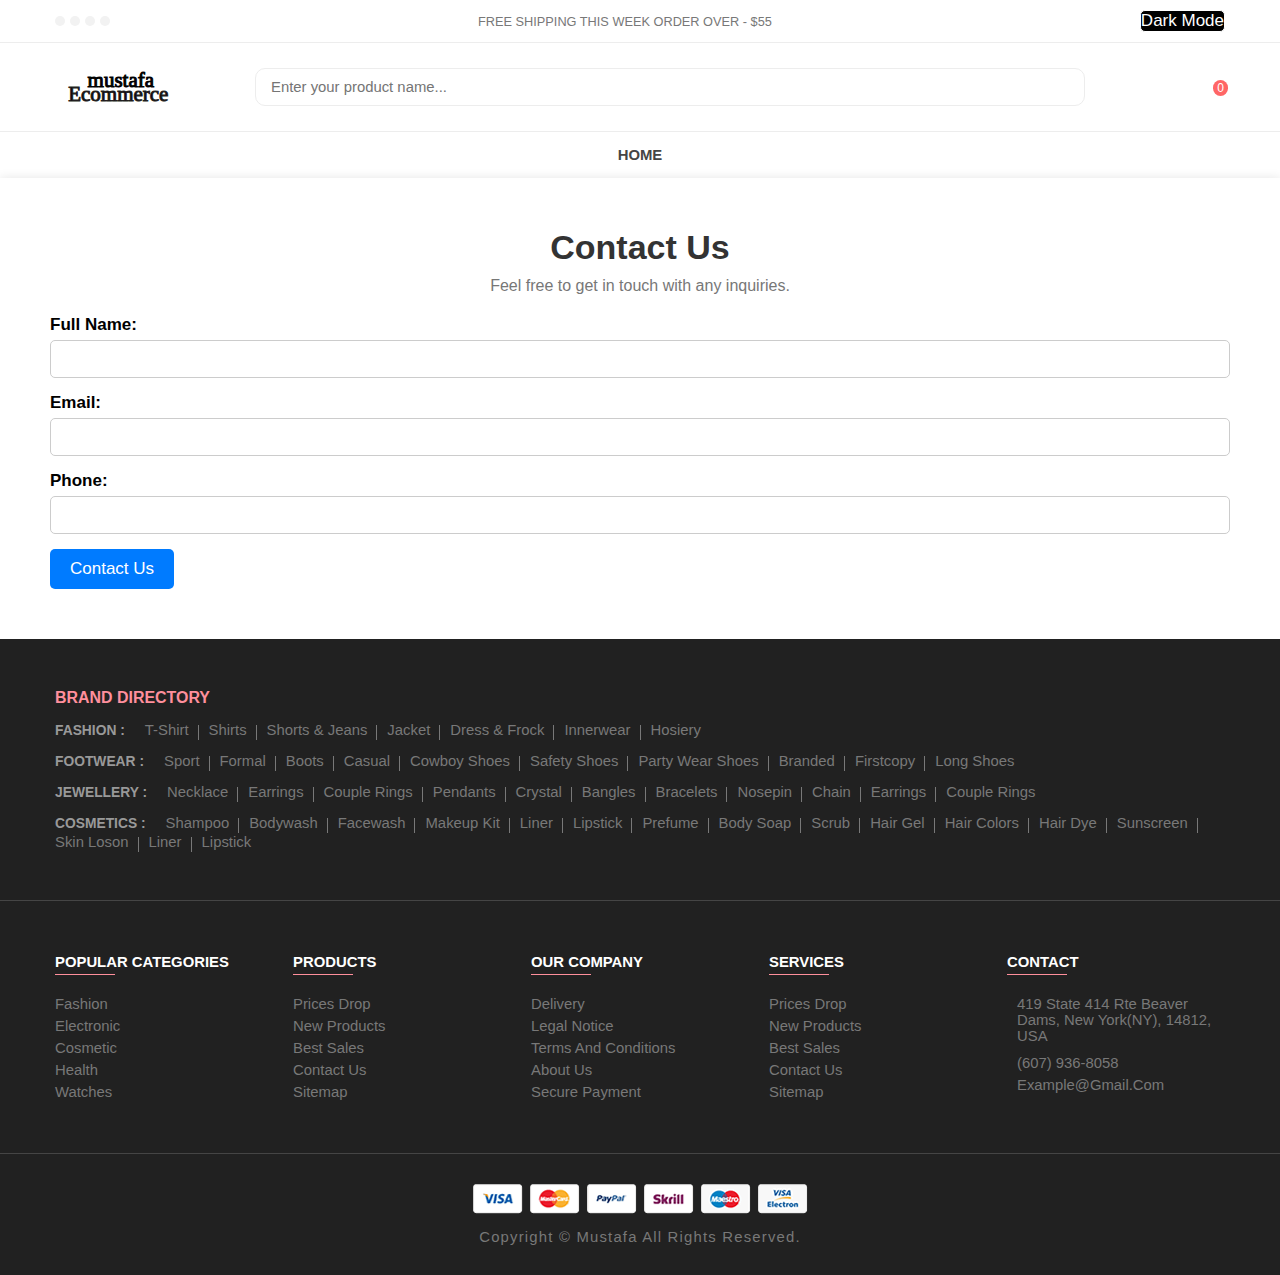
<file: contact.html>
<!DOCTYPE html>
<html lang="en">
<head>
    <meta charset="UTF-8">
    <meta name="viewport" content="width=device-width, initial-scale=1.0">
    <title>Ecommerce Website</title>
    <link rel="stylesheet" href="./assets/css/contact.css">
    <link rel="shortcut icon" href="./assets/images/logo/favicon.ico" type="image/x-icon">
    <link rel="stylesheet" href="./assets/css/style.css">
    <link rel="preconnect" href="https://fonts.googleapis.com">
    <link rel="preconnect" href="https://fonts.gstatic.com" crossorigin>
    <link href="https://fonts.googleapis.com/css2?family=Poppins:wght@300;400;500;600;700;800;900&display=swap" rel="stylesheet">
</head>
<body>
    <header>

        <div class="header-top">
    
          <div class="container">
    
            <ul class="header-social-container">
    
              <li>
                <a href="#" class="social-link">
                  <ion-icon name="logo-facebook" role="img" class="md hydrated" aria-label="logo facebook"></ion-icon>
                </a>
              </li>
    
              <li>
                <a href="#" class="social-link">
                  <ion-icon name="logo-twitter" role="img" class="md hydrated" aria-label="logo twitter"></ion-icon>
                </a>
              </li>
    
              <li>
                <a href="#" class="social-link">
                  <ion-icon name="logo-instagram" role="img" class="md hydrated" aria-label="logo instagram"></ion-icon>
                </a>
              </li>
    
              <li>
                <a href="#" class="social-link">
                  <ion-icon name="logo-linkedin" role="img" class="md hydrated" aria-label="logo linkedin"></ion-icon>
                </a>
              </li>
    
            </ul>
    
            <div class="header-alert-news">
              <p>
                <b>Free Shipping</b>
                This Week Order Over - $55
              </p>
            </div>
    
            <div class="header-top-actions">
              <button class="toggleDarkMode" id = 'changeColors'>Dark Mode</button>
              
    
              
    
            </div>
    
          </div>
    
        </div>
    
        <div class="header-main">
    
          <div class="container">
    
            <a href="#" class="header-logo">
              <img src="./assets/images/logo/logo1.svg" alt="Anon's logo" width="120" height="36">
            </a>
    
            <div class="header-search-container">
    
              <input type="search" name="search" class="search-field" id="searchField" placeholder="Enter your product name...">
    
              <button class="search-btn">
                <ion-icon name="search-outline" role="img" class="md hydrated" aria-label="search outline"></ion-icon>
              </button>
    
            </div>
    
            <div class="header-user-actions">
    
              <button class="action-btn">
                <ion-icon name="person-outline" role="img" class="md hydrated" aria-label="person outline"></ion-icon>
              </button>
    
              <button class="action-btn">
                <ion-icon name="heart-outline" role="img" class="md hydrated" aria-label="heart outline"></ion-icon>
                <!-- <span class="count">0</span> -->
              </button>
    
              <a href="./card.html"><button class="action-btn">
                <ion-icon name="bag-handle-outline" role="img" class="md hydrated" aria-label="bag handle outline"></ion-icon>
                <span class="count">0</span>
              </button></a>
    
            </div>
    
          </div>
    
        </div>
    
        <nav class="desktop-navigation-menu">
    
          <div class="container">
    
            <ul class="desktop-menu-category-list">
    
              <li class="menu-category">
                <a href="./index.html" class="menu-title">Home</a>
              </li>
    
              
    
            </ul>
    
          </div>
    
        </nav>
    
        <div class="mobile-bottom-navigation">
    
          <button class="action-btn" data-mobile-menu-open-btn="">
            <ion-icon name="menu-outline" role="img" class="md hydrated" aria-label="menu outline"></ion-icon>
          </button>
    
          <button class="action-btn">
            <ion-icon name="bag-handle-outline" role="img" class="md hydrated" aria-label="bag handle outline"></ion-icon>
    
            <span class="count">0</span>
          </button>
    
          <button class="action-btn">
            <ion-icon name="home-outline" role="img" class="md hydrated" aria-label="home outline"></ion-icon>
          </button>
    
          <button class="action-btn">
            <ion-icon name="heart-outline" role="img" class="md hydrated" aria-label="heart outline"></ion-icon>
    
            <span class="count">0</span>
          </button>
    
          <button class="action-btn" data-mobile-menu-open-btn="">
            <ion-icon name="grid-outline" role="img" class="md hydrated" aria-label="grid outline"></ion-icon>
          </button>
    
        </div>
    
        <nav class="mobile-navigation-menu  has-scrollbar" data-mobile-menu="">
    
          <div class="menu-top">
            <h2 class="menu-title">Menu</h2>
    
            <button class="menu-close-btn" data-mobile-menu-close-btn="">
              <ion-icon name="close-outline" role="img" class="md hydrated" aria-label="close outline"></ion-icon>
            </button>
          </div>
    
          <ul class="mobile-menu-category-list">
    
            <li class="menu-category">
              <a href="./index.html" class="menu-title">Home</a>
            </li>
    
            <li class="menu-category">
    
              <button class="accordion-menu" data-accordion-btn="">
                <p class="menu-title">Men's</p>
    
                <div>
                  <ion-icon name="add-outline" class="add-icon md hydrated" role="img" aria-label="add outline"></ion-icon>
                  <ion-icon name="remove-outline" class="remove-icon md hydrated" role="img" aria-label="remove outline"></ion-icon>
                </div>
              </button>
    
              <ul class="submenu-category-list" data-accordion="">
    
                <li class="submenu-category">
                  <a href="#" class="submenu-title">Shirt</a>
                </li>
    
                <li class="submenu-category">
                  <a href="#" class="submenu-title">Shorts &amp; Jeans</a>
                </li>
    
                <li class="submenu-category">
                  <a href="#" class="submenu-title">Safety Shoes</a>
                </li>
    
                <li class="submenu-category">
                  <a href="#" class="submenu-title">Wallet</a>
                </li>
    
              </ul>
    
            </li>
    
            <li class="menu-category">
    
              <button class="accordion-menu" data-accordion-btn="">
                <p class="menu-title">Women's</p>
    
                <div>
                  <ion-icon name="add-outline" class="add-icon md hydrated" role="img" aria-label="add outline"></ion-icon>
                  <ion-icon name="remove-outline" class="remove-icon md hydrated" role="img" aria-label="remove outline"></ion-icon>
                </div>
              </button>
    
              <ul class="submenu-category-list" data-accordion="">
    
                <li class="submenu-category">
                  <a href="#" class="submenu-title">Dress &amp; Frock</a>
                </li>
    
                <li class="submenu-category">
                  <a href="#" class="submenu-title">Earrings</a>
                </li>
    
                <li class="submenu-category">
                  <a href="#" class="submenu-title">Necklace</a>
                </li>
    
                <li class="submenu-category">
                  <a href="#" class="submenu-title">Makeup Kit</a>
                </li>
    
              </ul>
    
            </li>
    
            <li class="menu-category">
    
              <button class="accordion-menu" data-accordion-btn="">
                <p class="menu-title">Jewelry</p>
    
                <div>
                  <ion-icon name="add-outline" class="add-icon md hydrated" role="img" aria-label="add outline"></ion-icon>
                  <ion-icon name="remove-outline" class="remove-icon md hydrated" role="img" aria-label="remove outline"></ion-icon>
                </div>
              </button>
    
              <ul class="submenu-category-list" data-accordion="">
    
                <li class="submenu-category">
                  <a href="#" class="submenu-title">Earrings</a>
                </li>
    
                <li class="submenu-category">
                  <a href="#" class="submenu-title">Couple Rings</a>
                </li>
    
                <li class="submenu-category">
                  <a href="#" class="submenu-title">Necklace</a>
                </li>
    
                <li class="submenu-category">
                  <a href="#" class="submenu-title">Bracelets</a>
                </li>
    
              </ul>
    
            </li>
    
            <li class="menu-category">
    
              <button class="accordion-menu" data-accordion-btn="">
                <p class="menu-title">Perfume</p>
    
                <div>
                  <ion-icon name="add-outline" class="add-icon md hydrated" role="img" aria-label="add outline"></ion-icon>
                  <ion-icon name="remove-outline" class="remove-icon md hydrated" role="img" aria-label="remove outline"></ion-icon>
                </div>
              </button>
    
              <ul class="submenu-category-list" data-accordion="">
    
                <li class="submenu-category">
                  <a href="#" class="submenu-title">Clothes Perfume</a>
                </li>
    
                <li class="submenu-category">
                  <a href="#" class="submenu-title">Deodorant</a>
                </li>
    
                <li class="submenu-category">
                  <a href="#" class="submenu-title">Flower Fragrance</a>
                </li>
    
                <li class="submenu-category">
                  <a href="#" class="submenu-title">Air Freshener</a>
                </li>
    
              </ul>
    
            </li>
    
            <li class="menu-category">
              <a href="#" class="menu-title">Blog</a>
            </li>
    
            <li class="menu-category">
              <a href="#" class="menu-title">Hot Offers</a>
            </li>
    
          </ul>
    
          <div class="menu-bottom">
    
            <ul class="menu-category-list">
    
              <li class="menu-category">
    
                <button class="accordion-menu" data-accordion-btn="">
                  <p class="menu-title">Language</p>
    
                  <ion-icon name="caret-back-outline" class="caret-back md hydrated" role="img" aria-label="caret back outline"></ion-icon>
                </button>
    
                <ul class="submenu-category-list" data-accordion="">
    
                  <li class="submenu-category">
                    <a href="#" class="submenu-title">English</a>
                  </li>
    
                  <li class="submenu-category">
                    <a href="#" class="submenu-title">Español</a>
                  </li>
    
                  <li class="submenu-category">
                    <a href="#" class="submenu-title">Frençh</a>
                  </li>
    
                </ul>
    
              </li>
    
              <li class="menu-category">
                <button class="accordion-menu" data-accordion-btn="">
                  <p class="menu-title">Currency</p>
                  <ion-icon name="caret-back-outline" class="caret-back md hydrated" role="img" aria-label="caret back outline"></ion-icon>
                </button>
    
                
              </li>
    
            </ul>
    
            <ul class="menu-social-container">
    
              <li>
                <a href="#" class="social-link">
                  <ion-icon name="logo-facebook" role="img" class="md hydrated" aria-label="logo facebook"></ion-icon>
                </a>
              </li>
    
              <li>
                <a href="#" class="social-link">
                  <ion-icon name="logo-twitter" role="img" class="md hydrated" aria-label="logo twitter"></ion-icon>
                </a>
              </li>
    
              <li>
                <a href="#" class="social-link">
                  <ion-icon name="logo-instagram" role="img" class="md hydrated" aria-label="logo instagram"></ion-icon>
                </a>
              </li>
    
              <li>
                <a href="#" class="social-link">
                  <ion-icon name="logo-linkedin" role="img" class="md hydrated" aria-label="logo linkedin"></ion-icon>
                </a>
              </li>
    
            </ul>
    
          </div>
    
        </nav>
    
      </header>
    <main>
    <section class="contact">
        <h1>Contact Us</h1>
        <p>Feel free to get in touch with any inquiries.</p>
        <form id="contactForm">
            <div>
              <label for="fullName">Full Name:</label>
              <input type="text" id="fullName" name="fullName" required>
              <span class="error" id="fullNameError"></span>
            </div>
            <div>
              <label for="email">Email:</label>
              <input type="email" id="email" name="email" required>
              <span class="error" id="emailError"></span>
            </div>
            <div>
              <label for="phone">Phone:</label>
              <input type="tel" id="phone" name="phone" required>
              <span class="error" id="phoneError"></span>
            </div>
            <button type="button" id="contactButton">Contact Us</button>
          </form>
    </section>
</main>
    <footer>

        <div class="footer-category">
    
          <div class="container">
    
            <h2 class="footer-category-title">Brand directory</h2>
    
            <div class="footer-category-box">
    
              <h3 class="category-box-title">Fashion :</h3>
    
              <a href="#" class="footer-category-link">T-shirt</a>
              <a href="#" class="footer-category-link">Shirts</a>
              <a href="#" class="footer-category-link">shorts &amp; jeans</a>
              <a href="#" class="footer-category-link">jacket</a>
              <a href="#" class="footer-category-link">dress &amp; frock</a>
              <a href="#" class="footer-category-link">innerwear</a>
              <a href="#" class="footer-category-link">hosiery</a>
    
            </div>
    
            <div class="footer-category-box">
              <h3 class="category-box-title">footwear :</h3>
            
              <a href="#" class="footer-category-link">sport</a>
              <a href="#" class="footer-category-link">formal</a>
              <a href="#" class="footer-category-link">Boots</a>
              <a href="#" class="footer-category-link">casual</a>
              <a href="#" class="footer-category-link">cowboy shoes</a>
              <a href="#" class="footer-category-link">safety shoes</a>
              <a href="#" class="footer-category-link">Party wear shoes</a>
              <a href="#" class="footer-category-link">Branded</a>
              <a href="#" class="footer-category-link">Firstcopy</a>
              <a href="#" class="footer-category-link">Long shoes</a>
            </div>
    
            <div class="footer-category-box">
              <h3 class="category-box-title">jewellery :</h3>
            
              <a href="#" class="footer-category-link">Necklace</a>
              <a href="#" class="footer-category-link">Earrings</a>
              <a href="#" class="footer-category-link">Couple rings</a>
              <a href="#" class="footer-category-link">Pendants</a>
              <a href="#" class="footer-category-link">Crystal</a>
              <a href="#" class="footer-category-link">Bangles</a>
              <a href="#" class="footer-category-link">bracelets</a>
              <a href="#" class="footer-category-link">nosepin</a>
              <a href="#" class="footer-category-link">chain</a>
              <a href="#" class="footer-category-link">Earrings</a>
              <a href="#" class="footer-category-link">Couple rings</a>
            </div>
    
            <div class="footer-category-box">
              <h3 class="category-box-title">cosmetics :</h3>
            
              <a href="#" class="footer-category-link">Shampoo</a>
              <a href="#" class="footer-category-link">Bodywash</a>
              <a href="#" class="footer-category-link">Facewash</a>
              <a href="#" class="footer-category-link">makeup kit</a>
              <a href="#" class="footer-category-link">liner</a>
              <a href="#" class="footer-category-link">lipstick</a>
              <a href="#" class="footer-category-link">prefume</a>
              <a href="#" class="footer-category-link">Body soap</a>
              <a href="#" class="footer-category-link">scrub</a>
              <a href="#" class="footer-category-link">hair gel</a>
              <a href="#" class="footer-category-link">hair colors</a>
              <a href="#" class="footer-category-link">hair dye</a>
              <a href="#" class="footer-category-link">sunscreen</a>
              <a href="#" class="footer-category-link">skin loson</a>
              <a href="#" class="footer-category-link">liner</a>
              <a href="#" class="footer-category-link">lipstick</a>
            </div>
    
          </div>
    
        </div>
    
        <div class="footer-nav">
    
          <div class="container">
    
            <ul class="footer-nav-list">
    
              <li class="footer-nav-item">
                <h2 class="nav-title">Popular Categories</h2>
              </li>
    
              <li class="footer-nav-item">
                <a href="#" class="footer-nav-link">Fashion</a>
              </li>
    
              <li class="footer-nav-item">
                <a href="#" class="footer-nav-link">Electronic</a>
              </li>
    
              <li class="footer-nav-item">
                <a href="#" class="footer-nav-link">Cosmetic</a>
              </li>
    
              <li class="footer-nav-item">
                <a href="#" class="footer-nav-link">Health</a>
              </li>
    
              <li class="footer-nav-item">
                <a href="#" class="footer-nav-link">Watches</a>
              </li>
    
            </ul>
    
            <ul class="footer-nav-list">
            
              <li class="footer-nav-item">
                <h2 class="nav-title">Products</h2>
              </li>
            
              <li class="footer-nav-item">
                <a href="#" class="footer-nav-link">Prices drop</a>
              </li>
            
              <li class="footer-nav-item">
                <a href="#" class="footer-nav-link">New products</a>
              </li>
            
              <li class="footer-nav-item">
                <a href="#" class="footer-nav-link">Best sales</a>
              </li>
            
              <li class="footer-nav-item">
                <a href="#" class="footer-nav-link">Contact us</a>
              </li>
            
              <li class="footer-nav-item">
                <a href="#" class="footer-nav-link">Sitemap</a>
              </li>
            
            </ul>
    
            <ul class="footer-nav-list">
            
              <li class="footer-nav-item">
                <h2 class="nav-title">Our Company</h2>
              </li>
            
              <li class="footer-nav-item">
                <a href="#" class="footer-nav-link">Delivery</a>
              </li>
            
              <li class="footer-nav-item">
                <a href="#" class="footer-nav-link">Legal Notice</a>
              </li>
            
              <li class="footer-nav-item">
                <a href="#" class="footer-nav-link">Terms and conditions</a>
              </li>
            
              <li class="footer-nav-item">
                <a href="./about.html" class="footer-nav-link">About us</a>
              </li>
            
              <li class="footer-nav-item">
                <a href="#" class="footer-nav-link">Secure payment</a>
              </li>
            
            </ul>
    
            <ul class="footer-nav-list">
            
              <li class="footer-nav-item">
                <h2 class="nav-title">Services</h2>
              </li>
            
              <li class="footer-nav-item">
                <a href="#" class="footer-nav-link">Prices drop</a>
              </li>
            
              <li class="footer-nav-item">
                <a href="#" class="footer-nav-link">New products</a>
              </li>
            
              <li class="footer-nav-item">
                <a href="#" class="footer-nav-link">Best sales</a>
              </li>
            
              <li class="footer-nav-item">
                <a href="#" class="footer-nav-link">Contact us</a>
              </li>
            
              <li class="footer-nav-item">
                <a href="#" class="footer-nav-link">Sitemap</a>
              </li>
            
            </ul>
    
            <ul class="footer-nav-list">
    
              <li class="footer-nav-item">
                <h2 class="nav-title">Contact</h2>
              </li>
    
              <li class="footer-nav-item flex">
                <div class="icon-box">
                  <ion-icon name="location-outline" role="img" class="md hydrated" aria-label="location outline"></ion-icon>
                </div>
    
                <address class="content">
                  419 State 414 Rte
                  Beaver Dams, New York(NY), 14812, USA
                </address>
              </li>
    
              <li class="footer-nav-item flex">
                <div class="icon-box">
                  <ion-icon name="call-outline" role="img" class="md hydrated" aria-label="call outline"></ion-icon>
                </div>
    
                <a href="tel:+607936-8058" class="footer-nav-link">(607) 936-8058</a>
              </li>
    
              <li class="footer-nav-item flex">
                <div class="icon-box">
                  <ion-icon name="mail-outline" role="img" class="md hydrated" aria-label="mail outline"></ion-icon>
                </div>
    
                <a href="mailto:example@gmail.com" class="footer-nav-link">example@gmail.com</a>
              </li>
    
            </ul>
    
            <ul class="footer-nav-list">
    
              <li class="footer-nav-item">
                <h2 class="nav-title">Follow Us</h2>
              </li>
    
              <li>
                <ul class="social-link">
    
                  <li class="footer-nav-item">
                    <a href="#" class="footer-nav-link">
                      <ion-icon name="logo-facebook" role="img" class="md hydrated" aria-label="logo facebook"></ion-icon>
                    </a>
                  </li>
    
                  <li class="footer-nav-item">
                    <a href="#" class="footer-nav-link">
                      <ion-icon name="logo-twitter" role="img" class="md hydrated" aria-label="logo twitter"></ion-icon>
                    </a>
                  </li>
    
                  <li class="footer-nav-item">
                    <a href="#" class="footer-nav-link">
                      <ion-icon name="logo-linkedin" role="img" class="md hydrated" aria-label="logo linkedin"></ion-icon>
                    </a>
                  </li>
    
                  <li class="footer-nav-item">
                    <a href="#" class="footer-nav-link">
                      <ion-icon name="logo-instagram" role="img" class="md hydrated" aria-label="logo instagram"></ion-icon>
                    </a>
                  </li>
    
                </ul>
              </li>
    
            </ul>
    
          </div>
    
        </div>
    
        <div class="footer-bottom">
    
          <div class="container">
    
            <img src="./assets/images/payment.png" alt="payment method" class="payment-img">
    
            <p class="copyright">
              Copyright © <a href="#">Mustafa</a> all rights reserved.
            </p>
    
          </div>
    
        </div>
    
      </footer> 
      <script src="./assets/js/contact.js"></script>
</body>
</html>
</file>
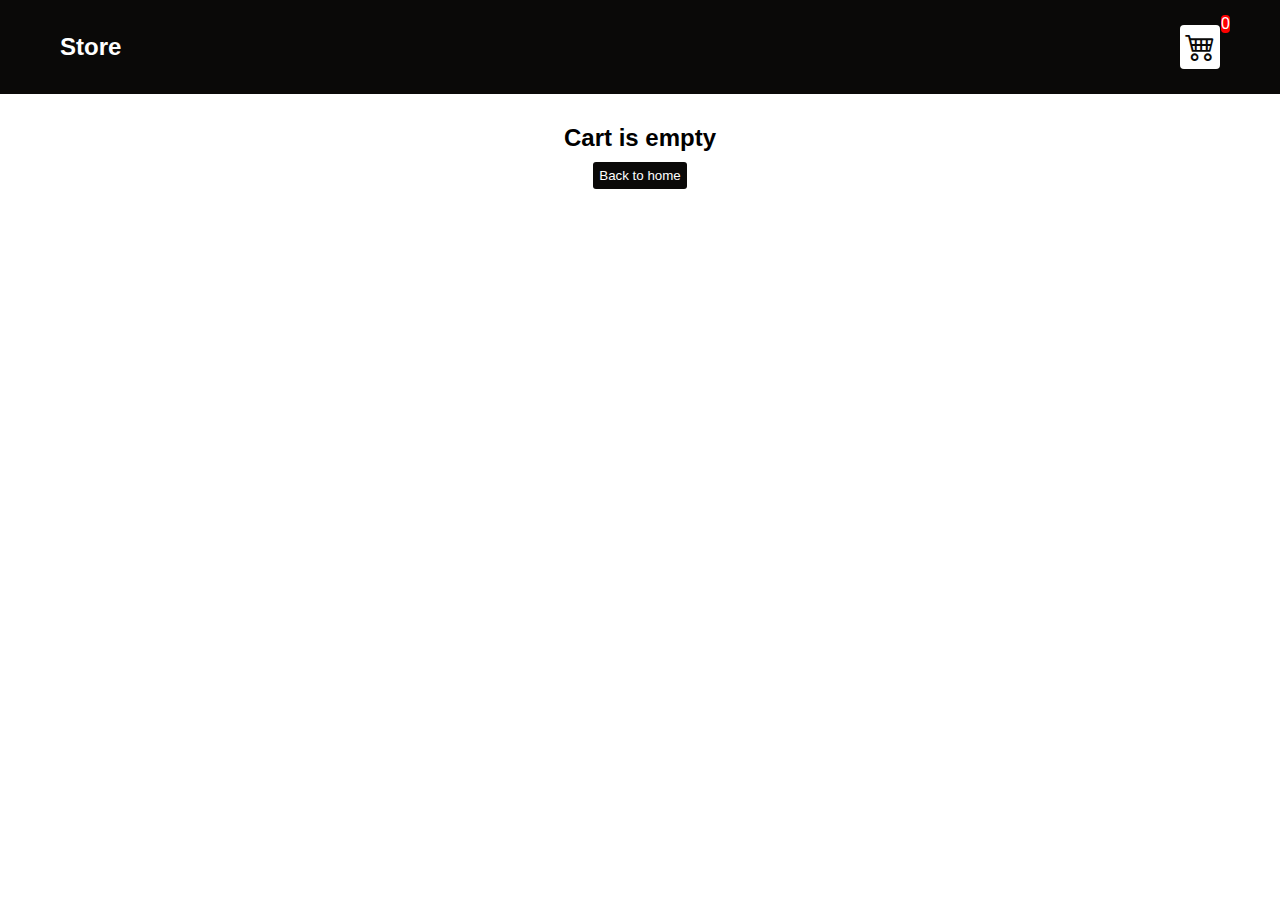
<file: cart logic/cart.html>
<!DOCTYPE html>
<html lang="en">
<head>
    <meta charset="UTF-8">
    <meta name="viewport" content="width=device-width, initial-scale=1.0">
    <title>Shop</title>
    <link rel="stylesheet" href="https://cdn.jsdelivr.net/npm/bootstrap-icons@1.10.5/font/bootstrap-icons.css">
    <link rel="stylesheet" href="./src/style.css">
    
</head>
<body>
    
    <div class="navbar">
        <a href="./index.html"><h2>Store</h2></a>
        <a href="./cart.html">
        <div class="cart">
            <i class="bi bi-cart4"></i>
            <div id="cartAmount" class="cartAmount">0</div>
        </div>
        </a>
    </div>
    <div class="text-center" id="label"></div>
    <div class="shopping-cart" id="shopping-cart"></div>
</body>
<script src="./src/Data.js"></script>
<script src="./src/cart.js"></script>
</html>
</file>
<file: assets/css/about.css>
body {
    font-family: Arial, sans-serif;
    margin: 0;
    padding: 0;
    background-color: #f4f4f4;
  }

  .about {
    padding: 50px;
    background-color: #fff;
    box-shadow: 0px 0px 10px rgba(0, 0, 0, 0.1);
    text-align: center;
    max-width: 800px;
    margin: 0 auto;
    border-radius: 10px;
  }

  .about h2 {
    color: #333;
    margin-bottom: 20px;
  }

  .about p {
    font-size: 16px;
    color: #555;
    line-height: 1.6;
    margin-bottom: 15px;
  }

  .about a {
    color: #007bff;
    text-decoration: none;
  }

  .logo {
    display: block;
    max-width: 100px;
    margin: 0 auto 20px;
    border-radius: 50%;
    box-shadow: 0px 0px 10px rgba(0, 0, 0, 0.1);
  }
</file>
<file: assets/css/style.css>
:root {

   /**
    * colors
    */
    --spanish-gray: hsl(0, 0%, 60%);
  --sonic-silver: hsl(0, 0%, 47%);
  --eerie-black: hsl(0, 0%, 13%);
  --salmon-pink: hsl(353, 100%, 78%);
  --sandy-brown: hsl(29, 90%, 65%);
  --bittersweet: hsl(0, 100%, 70%);
  --ocean-green: hsl(152, 51%, 52%);
  --davys-gray: hsl(0, 0%, 33%);
  --cultured: hsl(0, 0%, 93%);
  --white: hsl(0, 100%, 100%);
  --onyx: hsl(0, 0%, 27%);
  

 
   /**
    * typography
    */
 
   --fs-1: 1.563rem;
   --fs-2: 1.375rem;
   --fs-3: 1.25rem;
   --fs-4: 1.125rem;
   --fs-5: 1rem;
   --fs-6: 0.938rem;
   --fs-7: 0.875rem;
   --fs-8: 0.813rem;
   --fs-9: 0.75rem;
   --fs-10: 0.688rem;
   --fs-11: 0.625rem;
 
   --weight-300: 300;
   --weight-400: 400;
   --weight-500: 500;
   --weight-600: 600;
   --weight-700: 700;
 
   /**
    * border-radius
    */
 
   --border-radius-md: 10px;
   --border-radius-sm: 5px;
 
   /**
    * transition 
    */
 
   --transition-timing: 0.2s ease;
 
 }
 .color-change{
  --spanish-gray: #000000;
  --sonic-silver: #505050;
  --eerie-black: #303030;
  --salmon-pink: #D5CEA3;
  --sandy-brown: #3A1078; /* Using the same color as salmon-pink for demonstration purposes */
  --bittersweet: #4E31AA; /* Using the same color as salmon-pink for demonstration purposes */
  --ocean-green: #2F58CD; /* Using the same color as salmon-pink for demonstration purposes */
  --davys-gray: #3795BD; /* Using the same color as salmon-pink for demonstration purposes */
  --cultured: #18122B; /* Using the same color as salmon-pink for demonstration purposes */
  --white: #000; /* Using the same color as salmon-pink for demonstration purposes */
  --onyx: #D5CEA3;

 }
 
 
 
 
 /*-----------------------------------*\
   #RESET
 \*-----------------------------------*/
 
 *, *::before, *::after {
   margin: 0;
   padding: 0;
   -webkit-box-sizing: border-box;
           box-sizing: border-box;
 }
 
 a { text-decoration: none; }
 
 li { list-style: none; }
 
 button {
   background: none;
   font: inherit;
   border: none;
   cursor: pointer;
 }
 
 img, ion-icon, button, a { display: block; }
 
 span { display: inline-block; }
 
 html {
   font-family: "Poppins", sans-serif;
   -ms-scroll-chaining: none;
       overscroll-behavior: contain;
 }
 
 input {
   display: block;
   width: 100%;
   font: inherit;
 }
 
 input::-webkit-input-placeholder { font: inherit; }
 
 input::-moz-placeholder { font: inherit; }
 
 input:-ms-input-placeholder { font: inherit; }
 
 input::-ms-input-placeholder { font: inherit; }
 
 input::placeholder { font: inherit; }
 
 body { background: var(--white); }
 
 /**
  * scrollbar style
  */
 
 body::-webkit-scrollbar { width: 15px; }
 
 body::-webkit-scrollbar-track {
   background: var(--white);
   border-left: 1px solid var(--cultured);
 }
 
 body::-webkit-scrollbar-thumb {
   background: hsl(0, 0%, 80%);
   border: 3px solid var(--white);
   -webkit-border-radius: 10px;
           border-radius: 10px;
 }
 
 body::-webkit-scrollbar-thumb:hover { background: hsl(0, 0%, 70%); }
 
 
 
 
 
 /*-----------------------------------*\
   #REUSED STYLE
 \*-----------------------------------*/
 
 .container { padding: 0 15px; }
 
 .has-scrollbar { padding-bottom: 5px; }
 
 .has-scrollbar::-webkit-scrollbar {
   width: 12px; /* for vertical scroll */
   height: 12px; /* for horizontal scroll */
 }
 
 .has-scrollbar::-webkit-scrollbar-thumb {
   background: transparent;
   border: 3px solid var(--white);
   -webkit-border-radius: 20px;
           border-radius: 20px;
 }
 
 .has-scrollbar:hover::-webkit-scrollbar-thumb { background: hsl(0, 0%, 90%); }
 
 .has-scrollbar::-webkit-scrollbar-thumb:hover { background: hsl(0, 0%, 80%); }
 
 .title {
   color: var(--eerie-black);
   font-size: var(--fs-5);
   font-weight: var(--weight-600);
   letter-spacing: 0.4px;
   text-transform: capitalize;
   padding-bottom: 10px;
   border-bottom: 1px solid var(--cultured);
   margin-bottom: 30px;
 }
 .toggleDarkMode {
   background-color: rgb(0, 0, 0);
   color: white;
   transition: 0.5s ease;
   border-radius:var(--border-radius-sm) ;
   border: 1px solid rgb(255, 255, 255);
}
.toggleDarkMode:hover {
   background-color: white;
   color: #000;
   border: 1px solid rgb(32, 21, 21);
}
 
 
 
 
 /*-----------------------------------*\
   #MAIN
 \*-----------------------------------*/
 
 /**
  * overlay 
  */
 
 .overlay {
   position: fixed;
   top: 0;
   left: 0;
   width: 100%;
   height: 100vh;
   background: hsla(0, 0%, 0%, 0.5);
   opacity: 0;
   pointer-events: none;
   z-index: 15;
   -webkit-transition: 0.5s ease;
   -o-transition: 0.5s ease;
   transition: 0.5s ease;
 }
 
 .overlay.active {
   opacity: 1;
   pointer-events: all;
 }
 
 
 
 /**
  * MODAL 
  */
 
 .modal {
   position: fixed;
   top: 0;
   left: 0;
   width: 100%;
   height: 100vh;
   background: hsla(0, 0%, 0%, 0.5);
   display: -webkit-box;
   display: -webkit-flex;
   display: -ms-flexbox;
   display: flex;
   -webkit-box-pack: center;
   -webkit-justify-content: center;
       -ms-flex-pack: center;
           justify-content: center;
   -webkit-box-align: center;
   -webkit-align-items: center;
       -ms-flex-align: center;
           align-items: center;
   opacity: 0;
   visibility: hidden;
   pointer-events: none;
   z-index: 10;
   -webkit-animation: popup 1s ease-in-out 5s forwards;
           animation: popup 1s ease-in-out 5s forwards;
 }
 
 @-webkit-keyframes popup {
 
   0% {
     opacity: 0;
     visibility: hidden;
     pointer-events: none;
   }
 
   100% {
     opacity: 1;
     visibility: visible;
     pointer-events: all;
   }
 
 }
 
 @keyframes popup {
 
   0% {
     opacity: 0;
     visibility: hidden;
     pointer-events: none;
   }
 
   100% {
     opacity: 1;
     visibility: visible;
     pointer-events: all;
   }
 
 }
 
 .modal.closed { display: none; }
 
 .modal-close-overlay {
   position: absolute;
   top: 0;
   left: 0;
   width: 100%;
   height: 100%;
   z-index: 1;
 }
 
 .newsletter-img { display: none; }
 
 .modal-content {
   position: relative;
   max-width: 350px;
   margin: 20px;
   background: var(--white);
   -webkit-border-radius: var(--border-radius-md);
           border-radius: var(--border-radius-md);
   overflow: hidden;
   z-index: 2;
   -webkit-animation: scaleUp 0.5s ease-in-out 5s forwards;
           animation: scaleUp 0.5s ease-in-out 5s forwards;
 }
 
 @-webkit-keyframes scaleUp {
 
   0% { -webkit-transform: scale(0.9); transform: scale(0.9); }
   100% { -webkit-transform: scale(1); transform: scale(1); }
 
 }
 
 @keyframes scaleUp {
 
   0% { -webkit-transform: scale(0.9); transform: scale(0.9); }
   100% { -webkit-transform: scale(1); transform: scale(1); }
 
 }
 
 .modal-close-btn {
   position: absolute;
   top: 15px;
   right: 15px;
   background: var(--salmon-pink);
   color: var(--white);
   font-size: 16px;
   padding: 5px;
   -webkit-border-radius: var(--border-radius-sm);
           border-radius: var(--border-radius-sm);
 }
 
 .modal-close-btn:hover { opacity: 0.9; }
 
 .modal-close-btn ion-icon { --ionicon-stroke-width: 70px; }
 
 .newsletter {
   padding: 50px 30px;
   text-align: center;
 }
 
 .newsletter-header { margin-bottom: 20px; }
 
 .newsletter-title {
   color: var(--onyx);
   font-size: var(--fs-2);
   font-weight: var(--weight-600);
   margin-bottom: 10px;
 }
 
 .newsletter-desc {
   color: var(--sonic-silver);
   font-size: var(--fs-7);
   line-height: 1.6;
 }
 
 .email-field {
   font-size: var(--fs-7);
   padding: 8px 16px;
   -webkit-border-radius: var(--border-radius-sm);
           border-radius: var(--border-radius-sm);
   border: 1px solid var(--cultured);
   margin-bottom: 16px;
 }
 
 .btn-newsletter {
   background: var(--eerie-black);
   color: var(--white);
   font-size: var(--fs-7);
   font-weight: var(--weight-600);
   text-transform: uppercase;
   padding: 10px 15px;
   -webkit-border-radius: var(--border-radius-sm);
           border-radius: var(--border-radius-sm);
   margin: auto;
   -webkit-transition: var(--transition-timing);
   -o-transition: var(--transition-timing);
   transition: var(--transition-timing);
 }
 
 .btn-newsletter:hover { background: var(--salmon-pink); }
 
 
 
 
 
 /**
  * NOTIFICATION TOAST 
  */
 
 .notification-toast {
   position: fixed;
   bottom: 80px;
   left: 20px;
   right: 20px;
   background: var(--white);
   max-width: 300px;
   display: -webkit-box;
   display: -webkit-flex;
   display: -ms-flexbox;
   display: flex;
   -webkit-box-align: start;
   -webkit-align-items: flex-start;
       -ms-flex-align: start;
           align-items: flex-start;
   gap: 15px;
   padding: 15px;
   -webkit-border-radius: var(--border-radius-md);
           border-radius: var(--border-radius-md);
   -webkit-box-shadow: 0 5px 20px hsla(0, 0%, 0%, 0.15);
           box-shadow: 0 5px 20px hsla(0, 0%, 0%, 0.15);
   -webkit-transform: translateX(-webkit-calc(-100% - 40px));
       -ms-transform: translateX(calc(-100% - 40px));
           transform: translateX(calc(-100% - 40px));
   -webkit-transition: 0.5s ease-in-out;
   -o-transition: 0.5s ease-in-out;
   transition: 0.5s ease-in-out;
   z-index: 5;
   -webkit-animation: slideInOut 10s ease-in-out infinite;
           animation: slideInOut 10s ease-in-out infinite;
 }
 
 @-webkit-keyframes slideInOut {
 
   0%,
   45%,
   100% {
     -webkit-transform: translateX(-webkit-calc(-100% - 40px));
             transform: translateX(calc(-100% - 40px));
     opacity: 0;
     visibility: hidden;
   }
 
   50%,
   95% {
     -webkit-transform: translateX(0);
             transform: translateX(0);
     opacity: 1;
     visibility: visible;
   }
 
 }
 
 @keyframes slideInOut {
 
   0%,
   45%,
   100% {
     -webkit-transform: translateX(-webkit-calc(-100% - 40px));
             transform: translateX(calc(-100% - 40px));
     opacity: 0;
     visibility: hidden;
   }
 
   50%,
   95% {
     -webkit-transform: translateX(0);
             transform: translateX(0);
     opacity: 1;
     visibility: visible;
   }
 
 }
 
 .notification-toast.closed { display: none; }
 
 .toast-close-btn {
   position: absolute;
   top: 10px;
   right: 10px;
   color: var(--sonic-silver);
 }
 
 .toast-close-btn ion-icon { --ionicon-stroke-width: 50px; }
 
 .toast-banner {
   width: 70px;
   height: 70px;
   border: 1px solid var(--cultured);
   -webkit-border-radius: var(--border-radius-sm);
           border-radius: var(--border-radius-sm);
 }
 
 .toast-banner img {
   width: 100%;
   height: 100%;
   -o-object-fit: contain;
      object-fit: contain;
   -o-object-position: center;
      object-position: center;
 }
 
 .toast-detail {
   width: -webkit-calc(100% - 85px);
   width: calc(100% - 85px);
   padding-right: 10px;
 }
 
 .toast-message {
   font-size: var(--fs-10);
   color: var(--sonic-silver);
   margin-bottom: 8px;
 }
 
 .toast-title {
   font-size: var(--fs-7);
   font-weight: var(--weight-500);
   color: var(--onyx);
 }
 
 .toast-meta {
   font-size: var(--fs-10);
   color: var(--sonic-silver);
 }
 
 
 
 
 
 /*-----------------------------------*\
   #HEADER
 \*-----------------------------------*/
 
 .header-top,
 .header-user-actions,
 .desktop-navigation-menu { display: none; }
 
 .header-main {
   padding: 20px 0;
   border-bottom: 1px solid var(--cultured);
 }
 
 .header-logo { margin-bottom: 20px; }
 
 .header-logo img { margin: auto; }
 
 .header-search-container { position: relative; }
 
 .header-search-container .search-field {
   font-size: var(--fs-7);
   color: var(--onyx);
   padding: 10px 15px;
   padding-right: 50px;
   border: 1px solid var(--cultured);
   -webkit-border-radius: var(--border-radius-md);
           border-radius: var(--border-radius-md);
 }
 
 .search-field::-webkit-search-cancel-button { display: none; }
 
 .search-btn {
   background: var(--white);
   position: absolute;
   top: 50%;
   right: 2px;
   -webkit-transform: translateY(-50%);
       -ms-transform: translateY(-50%);
           transform: translateY(-50%);
   color: var(--onyx);
   font-size: 18px;
   padding: 8px 15px;
   -webkit-border-radius: var(--border-radius-md);
           border-radius: var(--border-radius-md);
   -webkit-transition: color var(--transition-timing);
   -o-transition: color var(--transition-timing);
   transition: color var(--transition-timing);
 }
 
 .search-btn:hover { color: var(--salmon-pink); }
 
 .mobile-bottom-navigation {
   background: var(--white);
   position: fixed;
   bottom: 0;
   left: 50%;
   -webkit-transform: translateX(-50%);
       -ms-transform: translateX(-50%);
           transform: translateX(-50%);
   width: 100%;
   max-width: 500px;
   margin: auto;
   display: -webkit-box;
   display: -webkit-flex;
   display: -ms-flexbox;
   display: flex;
   -webkit-justify-content: space-around;
       -ms-flex-pack: distribute;
           justify-content: space-around;
   -webkit-box-align: center;
   -webkit-align-items: center;
       -ms-flex-align: center;
           align-items: center;
   padding: 5px 0;
   -webkit-box-shadow: 0 0 10px hsla(0, 0%, 0%, 0.25);
           box-shadow: 0 0 10px hsla(0, 0%, 0%, 0.25);
   z-index: 5;
 }
 
 .mobile-bottom-navigation .action-btn {
   position: relative;
   font-size: 26px;
   color: var(--eerie-black);
   padding: 10px;
 }
 
 .mobile-bottom-navigation .count {
   background: var(--bittersweet);
   color: var(--white);
   position: absolute;
   top: 0;
   right: 0;
   font-size: 12px;
   font-weight: var(--weight-500);
   line-height: 1;
   padding: 2px 4px;
   -webkit-border-radius: 20px;
           border-radius: 20px;
 }
 
 .mobile-navigation-menu {
   background: var(--white);
   position: fixed;
   top: 0;
   left: -100%;
   width: 100%;
   max-width: 320px;
   height: 100vh;
   padding: 20px;
   -webkit-box-shadow: 0 0 10px hsla(0, 0%, 0%, 0.1);
           box-shadow: 0 0 10px hsla(0, 0%, 0%, 0.1);
   overflow-y: scroll;
   -ms-scroll-chaining: none;
       overscroll-behavior: contain;
   visibility: hidden;
   -webkit-transition: 0.5s ease;
   -o-transition: 0.5s ease;
   transition: 0.5s ease;
   z-index: 20;
 }
 
 .mobile-navigation-menu.active {
   left: 0;
   visibility: visible;
 }
 
 .menu-top {
   padding-bottom: 15px;
   margin-bottom: 10px;
   display: -webkit-box;
   display: -webkit-flex;
   display: -ms-flexbox;
   display: flex;
   -webkit-box-pack: justify;
   -webkit-justify-content: space-between;
       -ms-flex-pack: justify;
           justify-content: space-between;
   -webkit-box-align: center;
   -webkit-align-items: center;
       -ms-flex-align: center;
           align-items: center;
   border-bottom: 2px solid var(--cultured);
 }
 
 .menu-top .menu-title {
   color: var(--salmon-pink);
   font-size: var(--fs-4);
   font-weight: var(--weight-600);
 }
 
 .menu-close-btn {
   color: var(--eerie-black);
   font-size: 22px;
 }
 
 .menu-close-btn ion-icon { --ionicon-stroke-width: 50px; }
 
 .mobile-menu-category-list { margin-bottom: 30px; }
 
 .menu-category .accordion-menu {
   width: 100%;
   display: -webkit-box;
   display: -webkit-flex;
   display: -ms-flexbox;
   display: flex;
   -webkit-box-pack: justify;
   -webkit-justify-content: space-between;
       -ms-flex-pack: justify;
           justify-content: space-between;
   -webkit-box-align: center;
   -webkit-align-items: center;
       -ms-flex-align: center;
           align-items: center;
 }
 
 .mobile-menu-category-list .menu-category { border-bottom: 1px solid var(--cultured); }
 
 .mobile-menu-category-list .menu-title {
   color: var(--onyx);
   font-size: var(--fs-6);
   font-weight: var(--weight-500);
   padding: 12px 0;
 }
 
 .accordion-menu > div { font-size: 14px; }
 
 .accordion-menu ion-icon {
   color: var(--onyx);
   --ionicon-stroke-width: 90px;
 }
 
 .accordion-menu.active .add-icon,
 .accordion-menu .remove-icon { display: none; }
 
 .accordion-menu .add-icon,
 .accordion-menu.active .remove-icon { display: block; }
 
 .menu-category .submenu-category-list { margin-left: 10px; }
 
 .submenu-title {
   padding: 6px 0;
   font-size: var(--fs-6);
   color: var(--sonic-silver);
   font-weight: var(--weight-300);
 }
 
 .submenu-title:hover { color: var(--davys-gray); }
 
 .submenu-category-list {
   max-height: 0;
   overflow: hidden;
   visibility: hidden;
   -webkit-transition: 0.5s ease-in-out;
   -o-transition: 0.5s ease-in-out;
   transition: 0.5s ease-in-out;
 }
 
 .submenu-category-list.active {
   max-height: 148px;
   visibility: visible;
 }
 
 .menu-bottom .menu-category-list { margin-bottom: 20px; }
 
 .menu-bottom .menu-category { border-bottom: none; }
 
 .menu-bottom .menu-title {
   font-size: var(--fs-6);
   font-weight: var(--weight-500);
   color: var(--eerie-black);
   padding: 12px 0;
 }
 
 .accordion-menu.active .caret-back { -webkit-transform: rotate(-0.25turn); -ms-transform: rotate(-0.25turn); transform: rotate(-0.25turn); }
 
 .menu-bottom .submenu-category-list {
   border: 1px solid var(--cultured);
   -webkit-border-radius: var(--border-radius-md);
           border-radius: var(--border-radius-md);
   padding: 0 15px;
   margin-left: 0;
   -webkit-box-shadow: 0 0 10px hsla(0, 0%, 0%, 0.05);
           box-shadow: 0 0 10px hsla(0, 0%, 0%, 0.05);
 }
 
 .menu-bottom .submenu-category:not(:last-child) { border-bottom: 1px solid var(--cultured); }
 
 .menu-social-container {
   display: -webkit-box;
   display: -webkit-flex;
   display: -ms-flexbox;
   display: flex;
   -webkit-box-pack: center;
   -webkit-justify-content: center;
       -ms-flex-pack: center;
           justify-content: center;
   -webkit-box-align: center;
   -webkit-align-items: center;
       -ms-flex-align: center;
           align-items: center;
   gap: 10px;
 }
 
 .menu-social-container .social-link {
   background: var(--cultured);
   color: var(--eerie-black);
   font-size: 20px;
   padding: 10px;
   -webkit-border-radius: var(--border-radius-md);
           border-radius: var(--border-radius-md);
 }
 
 
 
 
 
 /*-----------------------------------*\
   #BANNER
 \*-----------------------------------*/
 
 .banner { margin: 30px 0; }
 
 .slider-container {
   display: -webkit-box;
   display: -webkit-flex;
   display: -ms-flexbox;
   display: flex;
   -webkit-box-align: center;
   -webkit-align-items: center;
       -ms-flex-align: center;
           align-items: center;
   gap: 10px;
   -webkit-border-radius: var(--border-radius-md);
           border-radius: var(--border-radius-md);
   overflow: auto hidden;
   -webkit-scroll-snap-type: inline mandatory;
       -ms-scroll-snap-type: inline mandatory;
           scroll-snap-type: inline mandatory;
   overscroll-behavior-inline: contain;
 }
 
 .slider-item {
   position: relative;
   min-width: 100%;
   max-height: 450px;
   aspect-ratio: 1 / 1;
   -webkit-border-radius: var(--border-radius-md);
           border-radius: var(--border-radius-md);
   overflow: hidden;
   scroll-snap-align: start;
 }
 
 .slider-item .banner-img {
   width: 100%;
   height: 100%;
   -o-object-fit: cover;
      object-fit: cover;
   -o-object-position: right;
      object-position: right;
 }
 
 .banner-content {
   background: hsla(0, 0%, 100%, 0.8);
   position: absolute;
   bottom: 25px;
   left: 25px;
   right: 25px;
   padding: 20px 25px;
   -webkit-border-radius: var(--border-radius-md);
           border-radius: var(--border-radius-md);
 }
 
 .banner-subtitle {
   color: var(--salmon-pink);
   font-size: var(--fs-7);
   font-weight: var(--weight-500);
   text-transform: capitalize;
   letter-spacing: 2px;
   margin-bottom: 10px;
 }
 
 .banner-title {
   color: var(--eerie-black);
   font-size: var(--fs-1);
   text-transform: uppercase;
   line-height: 1;
   margin-bottom: 10px;
 }
 
 .banner-text { display: none; }
 
 .banner-btn {
   background: var(--salmon-pink);
   color: var(--white);
   width: -webkit-max-content;
   width: -moz-max-content;
   width: max-content;
   font-size: var(--fs-11);
   font-weight: var(--weight-600);
   text-transform: uppercase;
   padding: 4px 10px;
   -webkit-border-radius: var(--border-radius-sm);
           border-radius: var(--border-radius-sm);
   -webkit-transition: var(--transition-timing);
   -o-transition: var(--transition-timing);
   transition: var(--transition-timing);
 }
 
 .banner-btn:hover { background: var(--eerie-black); }
 
 
 
 
 
 /*-----------------------------------*\
   #CATEGORY
 \*-----------------------------------*/
 
 .category { margin-bottom: 30px; }
 
 .category-item-container {
   display: -webkit-box;
   display: -webkit-flex;
   display: -ms-flexbox;
   display: flex;
   -webkit-box-align: center;
   -webkit-align-items: center;
       -ms-flex-align: center;
           align-items: center;
   gap: 10px;
   overflow: auto hidden;
   -webkit-scroll-snap-type: inline mandatory;
       -ms-scroll-snap-type: inline mandatory;
           scroll-snap-type: inline mandatory;
   overscroll-behavior-inline: contain;
 }
 
 .category-item {
   min-width: 100%;
   display: -webkit-box;
   display: -webkit-flex;
   display: -ms-flexbox;
   display: flex;
   -webkit-box-align: center;
   -webkit-align-items: center;
       -ms-flex-align: center;
           align-items: center;
   gap: 10px;
   padding: 15px;
   border: 1px solid var(--cultured);
   -webkit-border-radius: var(--border-radius-md);
           border-radius: var(--border-radius-md);
   scroll-snap-align: start;
 }
 
 .category-img-box {
   background: var(--cultured);
   border: 1px solid hsl(0, 0%, 80%);
   padding: 10px;
   -webkit-border-radius: var(--border-radius-sm);
           border-radius: var(--border-radius-sm);
 }
 
 .category-content-box { width: 100%; }
 
 .category-content-flex {
   display: -webkit-box;
   display: -webkit-flex;
   display: -ms-flexbox;
   display: flex;
   -webkit-box-pack: justify;
   -webkit-justify-content: space-between;
       -ms-flex-pack: justify;
           justify-content: space-between;
   -webkit-box-align: center;
   -webkit-align-items: center;
       -ms-flex-align: center;
           align-items: center;
   margin-bottom: 10px;
 }
 
 .category-item-title {
   color: var(--eerie-black);
   font-size: var(--fs-9);
   font-weight: var(--weight-600);
   text-transform: uppercase;
 }
 
 .category-item-amount {
   color: var(--sonic-silver);
   font-size: var(--fs-11);
 }
 
 .category-btn {
   color: var(--salmon-pink);
   font-size: var(--fs-9);
   font-weight: var(--weight-500);
   text-transform: capitalize;
 }
 
 
 
 
 
 /*-----------------------------------*\
   #SIDEBAR
 \*-----------------------------------*/
 
 .sidebar {
   background: var(--white);
   position: fixed;
   top: 0;
   left: -100%;
   bottom: 0;
   width: 100%;
   max-width: 320px;
   padding: 30px;
   overflow-y: scroll;
   -ms-scroll-chaining: none;
       overscroll-behavior: contain;
   visibility: hidden;
   -webkit-transition: 0.5s ease;
   -o-transition: 0.5s ease;
   transition: 0.5s ease;
   z-index: 20;
 }
 
 .sidebar.active {
   left: 0;
   visibility: visible;
 }
 
 .sidebar-category {
   margin-bottom: 15px;
   padding-bottom: 15px;
   border-bottom: 1px solid var(--cultured);
 }
 
 .sidebar-top {
   display: -webkit-box;
   display: -webkit-flex;
   display: -ms-flexbox;
   display: flex;
   -webkit-box-pack: justify;
   -webkit-justify-content: space-between;
       -ms-flex-pack: justify;
           justify-content: space-between;
   -webkit-box-align: center;
   -webkit-align-items: center;
       -ms-flex-align: center;
           align-items: center;
   margin-bottom: 10px;
 }
 
 .sidebar-title {
   color: var(--onyx);
   font-size: var(--fs-5);
   text-transform: uppercase;
   letter-spacing: 0.8px;
   font-weight: var(--weight-600);
 }
 
 .sidebar-close-btn {
   color: var(--eerie-black);
   font-size: 22px;
   font-weight: var(--weight-600);
 }
 
 .sidebar-close-btn ion-icon { --ionicon-stroke-width: 50px; }
 
 .sidebar-accordion-menu {
   width: 100%;
   display: -webkit-box;
   display: -webkit-flex;
   display: -ms-flexbox;
   display: flex;
   -webkit-box-pack: justify;
   -webkit-justify-content: space-between;
       -ms-flex-pack: justify;
           justify-content: space-between;
   -webkit-box-align: center;
   -webkit-align-items: center;
       -ms-flex-align: center;
           align-items: center;
   padding: 7px 0;
 }
 
 .sidebar .menu-title-flex {
   display: -webkit-box;
   display: -webkit-flex;
   display: -ms-flexbox;
   display: flex;
   -webkit-box-align: center;
   -webkit-align-items: center;
       -ms-flex-align: center;
           align-items: center;
   gap: 10px;
 }
 
 .sidebar .menu-title {
   font-size: var(--fs-5);
   color: var(--sonic-silver);
   font-weight: var(--weight-500);
 }
 
 .sidebar-accordion-menu ion-icon {
   color: var(--sonic-silver);
   font-size: 14px;
   --ionicon-stroke-width: 70px;
 }
 
 .sidebar-submenu-category-list {
   border-top: 1px solid var(--cultured);
   max-height: 0;
   overflow: hidden;
   visibility: hidden;
   -webkit-transition: 0.5s ease-in-out;
   -o-transition: 0.5s ease-in-out;
   transition: 0.5s ease-in-out;
 }
 
 .sidebar-submenu-category-list.active {
   padding: 13px 0 8px;
   max-height: 122px;
   visibility: visible;
 }
 
 .sidebar-submenu-title {
   display: -webkit-box;
   display: -webkit-flex;
   display: -ms-flexbox;
   display: flex;
   -webkit-box-pack: justify;
   -webkit-justify-content: space-between;
       -ms-flex-pack: justify;
           justify-content: space-between;
   -webkit-box-align: center;
   -webkit-align-items: center;
       -ms-flex-align: center;
           align-items: center;
   color: var(--sonic-silver);
   font-size: var(--fs-7);
   padding: 2px 0;
 }
 
 .sidebar-submenu-title:hover { color: var(--eerie-black); }
 
 .sidebar .product-name { text-transform: capitalize; }
 
 .sidebar-accordion-menu.active .add-icon,
 .sidebar-accordion-menu .remove-icon { display: none; }
 
 .sidebar-accordion-menu .add-icon,
 .sidebar-accordion-menu.active .remove-icon { display: block; }
 
 .sidebar .showcase-heading {
   font-size: var(--fs-5);
   font-weight: var(--weight-600);
   color: var(--onyx);
   text-transform: uppercase;
   letter-spacing: 0.8px;
   margin-bottom: 15px;
 }
 
 .sidebar .showcase {
   display: -webkit-box;
   display: -webkit-flex;
   display: -ms-flexbox;
   display: flex;
   -webkit-box-align: center;
   -webkit-align-items: center;
       -ms-flex-align: center;
           align-items: center;
   gap: 15px;
 }
 
 .sidebar .showcase:not(:last-child) { margin-bottom: 15px; }
 
 .sidebar .showcase-img { -webkit-border-radius: var(--border-radius-sm); border-radius: var(--border-radius-sm); }
 
 .sidebar .showcase-content { width: -webkit-calc(100% - 90px); width: calc(100% - 90px); }
 
 .sidebar .showcase-title {
   color: var(--onyx);
   font-size: var(--fs-7);
   font-weight: var(--weight-400);
   text-transform: capitalize;
   overflow: hidden;
   white-space: nowrap;
   -o-text-overflow: ellipsis;
      text-overflow: ellipsis;
   letter-spacing: 0.5px;
 }
 
 .sidebar .showcase-rating {
   display: -webkit-box;
   display: -webkit-flex;
   display: -ms-flexbox;
   display: flex;
   -webkit-box-align: center;
   -webkit-align-items: center;
       -ms-flex-align: center;
           align-items: center;
   color: var(--sandy-brown);
   font-size: 13px;
   padding: 4px 0;
 }
 
 .sidebar .price-box {
   display: -webkit-box;
   display: -webkit-flex;
   display: -ms-flexbox;
   display: flex;
   -webkit-box-align: center;
   -webkit-align-items: center;
       -ms-flex-align: center;
           align-items: center;
   gap: 15px;
 }
 
 .sidebar .price-box del {
   color: var(--sonic-silver);
   font-size: 13px;
 }
 
 .sidebar .price-box .price {
   font-size: var(--fs-7);
   font-weight: var(--weight-600);
   color: var(--davys-gray);
 }
 
 
 
 
 
 /*-----------------------------------*\
   #PRODUCT MINIMAL
 \*-----------------------------------*/
 
 .product-minimal { margin-bottom: 30px; }
 
 .product-minimal .product-showcase { margin-bottom: 10px; }
 
 .product-minimal .showcase-wrapper {
   display: -webkit-box;
   display: -webkit-flex;
   display: -ms-flexbox;
   display: flex;
   -webkit-box-align: center;
   -webkit-align-items: center;
       -ms-flex-align: center;
           align-items: center;
   overflow-x: auto;
   overscroll-behavior-inline: contain;
   -webkit-scroll-snap-type: inline mandatory;
       -ms-scroll-snap-type: inline mandatory;
           scroll-snap-type: inline mandatory;
 }
 
 .product-minimal .showcase-container {
   min-width: 100%;
   padding: 0 5px;
   scroll-snap-align: start;
 }
 
 .product-minimal .showcase {
   display: -webkit-box;
   display: -webkit-flex;
   display: -ms-flexbox;
   display: flex;
   -webkit-box-pack: start;
   -webkit-justify-content: flex-start;
       -ms-flex-pack: start;
           justify-content: flex-start;
   -webkit-box-align: center;
   -webkit-align-items: center;
       -ms-flex-align: center;
           align-items: center;
   gap: 15px;
   border: 1px solid var(--cultured);
   padding: 15px;
   -webkit-border-radius: var(--border-radius-md);
           border-radius: var(--border-radius-md);
 }
 
 .product-minimal .showcase:not(:last-child) { margin-bottom: 15px; }
 
 .product-minimal .showcase-content { width: -webkit-calc(100% - 85px); width: calc(100% - 85px); }
 
 .product-minimal .showcase-title {
   color: var(--eerie-black);
   font-size: var(--fs-7);
   font-weight: var(--weight-600);
   text-transform: capitalize;
   white-space: nowrap;
   overflow: hidden;
   -o-text-overflow: ellipsis;
      text-overflow: ellipsis;
   margin-bottom: 2px;
 }
 
 .product-minimal .showcase-category {
   width: -webkit-max-content;
   width: -moz-max-content;
   width: max-content;
   color: var(--davys-gray);
   font-size: var(--fs-8);
   text-transform: capitalize;
   margin-bottom: 3px;
 }
 
 .product-minimal .showcase-category:hover { color: var(--salmon-pink); }
 
 .product-minimal .price-box {
   display: -webkit-box;
   display: -webkit-flex;
   display: -ms-flexbox;
   display: flex;
   -webkit-box-align: center;
   -webkit-align-items: center;
       -ms-flex-align: center;
           align-items: center;
   gap: 10px;
 }
 
 .product-minimal .price {
   font-size: var(--fs-7);
   font-weight: var(--weight-700);
   color: var(--salmon-pink);
 }
 
 .product-minimal .price-box del {
   font-size: var(--fs-9);
   color: var(--sonic-silver);
 }
 
 
 
 
 
 /*-----------------------------------*\
   #PRODUCT FEATURED
 \*-----------------------------------*/
 
 .product-featured { margin-bottom: 30px; }
 
 .product-featured .showcase-wrapper {
   display: -webkit-box;
   display: -webkit-flex;
   display: -ms-flexbox;
   display: flex;
   -webkit-box-align: center;
   -webkit-align-items: center;
       -ms-flex-align: center;
           align-items: center;
   gap: 20px;
   overflow-x: auto;
   overscroll-behavior-inline: contain;
   -webkit-scroll-snap-type: inline mandatory;
       -ms-scroll-snap-type: inline mandatory;
           scroll-snap-type: inline mandatory;
 }
 
 .product-featured .showcase-container {
   min-width: 100%;
   padding: 30px;
   border: 1px solid var(--cultured);
   -webkit-border-radius: var(--border-radius-md);
           border-radius: var(--border-radius-md);
   scroll-snap-align: start;
 }
 
 .product-featured .showcase-img {
   width: 100%;
   height: 100%;
   -o-object-fit: cover;
      object-fit: cover;
 }
 
 .product-featured .showcase-content { margin-top: 30px; }
 
 .product-featured .showcase-rating {
   color: var(--sandy-brown);
   display: -webkit-box;
   display: -webkit-flex;
   display: -ms-flexbox;
   display: flex;
   -webkit-box-align: center;
   -webkit-align-items: center;
       -ms-flex-align: center;
           align-items: center;
   font-size: 16px;
   margin-bottom: 15px;
 }
 
 .product-featured .showcase-title {
   font-size: var(--fs-7);
   color: var(--eerie-black);
   overflow: hidden;
   white-space: nowrap;
   -o-text-overflow: ellipsis;
      text-overflow: ellipsis;
   text-transform: uppercase;
   margin-bottom: 3px;
 }
 
 .product-featured .showcase-desc {
   color: var(--sonic-silver);
   font-size: var(--fs-7);
   font-weight: var(--weight-300);
   margin-bottom: 10px;
 }
 
 .product-featured .price-box {
   font-size: var(--fs-3);
   display: -webkit-box;
   display: -webkit-flex;
   display: -ms-flexbox;
   display: flex;
   gap: 10px;
   margin-bottom: 10px;
 }
 
 .product-featured .price {
   color: var(--salmon-pink);
   font-weight: var(--weight-700);
 }
 
 .product-featured del {
   color: var(--sonic-silver);
   font-weight: var(--weight-300);
 }
 
 .product-featured .add-cart-btn {
   background: var(--salmon-pink);
   padding: 8px 15px;
   color: var(--white);
   font-weight: var(--fs-9);
   font-weight: var(--weight-700);
   text-transform: uppercase;
   -webkit-border-radius: var(--border-radius-md);
           border-radius: var(--border-radius-md);
   margin-bottom: 15px;
   -webkit-transition: var(--transition-timing);
   -o-transition: var(--transition-timing);
   transition: var(--transition-timing);
 }
 
 .product-featured .add-cart-btn:hover {
   background: var(--eerie-black);
   color: var(--white);
 }
 
 .product-featured .showcase-status { margin-bottom: 15px; }
 
 .product-featured .showcase-status .wrapper {
   display: -webkit-box;
   display: -webkit-flex;
   display: -ms-flexbox;
   display: flex;
   -webkit-box-pack: justify;
   -webkit-justify-content: space-between;
       -ms-flex-pack: justify;
           justify-content: space-between;
   -webkit-box-align: center;
   -webkit-align-items: center;
       -ms-flex-align: center;
           align-items: center;
   color: var(--eerie-black);
   font-size: var(--fs-9);
   font-weight: var(--weight-400);
   text-transform: uppercase;
   margin-bottom: 10px;
 }
 
 .product-featured .showcase-status-bar {
   background: var(--cultured);
   position: relative;
   height: 10px;
   -webkit-border-radius: 5px;
           border-radius: 5px;
 }
 
 .product-featured .showcase-status-bar::before {
   position: absolute;
   content: '';
   top: 3px;
   left: 3px;
   height: 4px;
   width: 40%;
   background: var(--salmon-pink);
   -webkit-border-radius: 4px;
           border-radius: 4px;
 }
 
 .product-featured .countdown-desc {
   color: var(--eerie-black);
   font-size: var(--fs-9);
   font-weight: var(--weight-600);
   text-transform: uppercase;
   margin-bottom: 10px;
 }
 
 .product-featured .countdown {
   display: -webkit-box;
   display: -webkit-flex;
   display: -ms-flexbox;
   display: flex;
   gap: 5px;
 }
 
 .product-featured .countdown-content {
   padding: 5px;
   background: var(--cultured);
   -webkit-border-radius: var(--border-radius-md);
           border-radius: var(--border-radius-md);
   text-align: center;
 }
 
 .product-featured .display-number {
   color: var(--eerie-black);
   font-size: var(--fs-5);
   font-weight: var(--weight-500);
   min-width: 40px;
 }
 
 .product-featured .display-text {
   color: var(--davys-gray);
   font-size: var(--fs-11);
 }
 
 
 
 
 
 /*-----------------------------------*\
   #PRODUCT GRID
 \*-----------------------------------*/
 
 .product-main { margin-bottom: 30px; }
 
 .product-grid {
   display: -ms-grid;
   display: grid;
   -ms-grid-columns: 1fr;
   grid-template-columns: 1fr;
   gap: 25px;
 }
 
 .product-grid .showcase {
   border: 1px solid var(--cultured);
   -webkit-border-radius: var(--border-radius-md);
           border-radius: var(--border-radius-md);
   overflow: hidden;
   -webkit-transition: var(--transition-timing);
   -o-transition: var(--transition-timing);
   transition: var(--transition-timing);
 }
 
 .product-grid .showcase:hover { -webkit-box-shadow: 0 0 10px hsla(0, 0%, 0%, 0.1); box-shadow: 0 0 10px hsla(0, 0%, 0%, 0.1); }
 
 .product-grid .showcase-banner { position: relative; }
 
 .product-grid .product-img {
   width: 100%;
   height: 100%;
   -o-object-fit: cover;
      object-fit: cover;
   -webkit-transition: var(--transition-timing);
   -o-transition: var(--transition-timing);
   transition: var(--transition-timing);
 }
 
 .product-grid .product-img.default {
   position: relative;
   z-index: 1;
 }
 
 .product-grid .product-img.hover {
   position: absolute;
   top: 0;
   left: 0;
   z-index: 2;
   opacity: 0;
 }
 
 .product-grid .showcase:hover .product-img.hover { opacity: 1; }
 
 .product-grid .showcase:hover .product-img.default { opacity: 0; }
 
 .product-grid .showcase:hover .product-img { -webkit-transform: scale(1.1); -ms-transform: scale(1.1); transform: scale(1.1); }
 
 .product-grid .showcase-badge {
   position: absolute;
   top: 15px;
   left: 15px;
   background: var(--ocean-green);
   font-size: var(--fs-8);
   font-weight: var(--weight-500);
   color: var(--white);
   padding: 0 8px;
   -webkit-border-radius: var(--border-radius-sm);
           border-radius: var(--border-radius-sm);
   z-index: 3;
 }
 
 .product-grid .showcase-badge.angle {
   top: 8px;
   left: -29px;
   -webkit-transform: rotate(-45deg);
       -ms-transform: rotate(-45deg);
           transform: rotate(-45deg);
   text-transform: uppercase;
   font-size: 11px;
   padding: 5px 40px;
 }
 
 .product-grid .showcase-badge.black { background: var(--eerie-black); }
 
 .product-grid .showcase-badge.pink { background: var(--salmon-pink); }
 
 .product-grid .showcase-actions {
   position: absolute;
   top: 10px;
   right: 10px;
   font-size: 20px;
   -webkit-transform: translateX(50px);
       -ms-transform: translateX(50px);
           transform: translateX(50px);
   -webkit-transition: var(--transition-timing);
   -o-transition: var(--transition-timing);
   transition: var(--transition-timing);
   z-index: 3;
 }
 
 .product-grid .showcase:hover .showcase-actions { -webkit-transform: translateX(0); -ms-transform: translateX(0); transform: translateX(0); }
 
 .product-grid .btn-action {
   background: var(--white);
   color: var(--sonic-silver);
   margin-bottom: 5px;
   border: 1px solid var(--cultured);
   padding: 5px;
   -webkit-border-radius: var(--border-radius-sm);
           border-radius: var(--border-radius-sm);
   -webkit-transition: var(--transition-timing);
   -o-transition: var(--transition-timing);
   transition: var(--transition-timing);
 }
 
 .product-grid .btn-action:hover {
   background: var(--eerie-black);
   color: var(--white);
   border-color: var(--eerie-black);
 }
 
 .product-grid .showcase-content { padding: 15px 20px 0; }
 
 .product-grid .showcase-category {
   color: var(--salmon-pink);
   font-size: var(--fs-9);
   font-weight: var(--weight-500);
   text-transform: uppercase;
   margin-bottom: 10px;
 }
 
 .product-grid .showcase-title {
   color: var(--sonic-silver);
   font-size: var(--fs-8);
   font-weight: var(--weight-300);
   text-transform: capitalize;
   letter-spacing: 1px;
   margin-bottom: 10px;
   -webkit-transition: var(--transition-timing);
   -o-transition: var(--transition-timing);
   transition: var(--transition-timing);
 }
 
 .product-grid .showcase-title:hover { color: var(--eerie-black); }
 
 .product-grid .showcase-rating {
   display: -webkit-box;
   display: -webkit-flex;
   display: -ms-flexbox;
   display: flex;
   color: var(--sandy-brown);
   margin-bottom: 10px;
 }
 
 .product-grid .price-box {
   display: -webkit-box;
   display: -webkit-flex;
   display: -ms-flexbox;
   display: flex;
   gap: 10px;
   font-size: var(--fs-7);
   color: var(--eerie-black);
   margin-bottom: 10px;
 }
 
 .product-grid .price { font-weight: var(--weight-700); }
 
 .product-grid del { color: var(--sonic-silver); }
 
 
 
 
 
 /*-----------------------------------*\
   #TESTIMONIAL
 \*-----------------------------------*/
 
 .testimonials-box { margin-bottom: 50px; }
 
 .testimonial-card {
   padding: 30px 20px;
   border: 1px solid var(--cultured);
   -webkit-border-radius: var(--border-radius-md);
           border-radius: var(--border-radius-md);
   text-align: center;
   margin-bottom: 25px;
 }
 
 .testimonial-banner {
   margin: auto;
   margin-bottom: 20px;
   -webkit-border-radius: 50%;
           border-radius: 50%;
 }
 
 .testimonial-name {
   font-weight: var(--weight-700);
   text-transform: uppercase;
   color: var(--sonic-silver);
   margin-bottom: 5px;
 }
 
 .testimonial-title {
   color: var(--onyx);
   font-size: var(--fs-7);
   margin-bottom: 15px;
 }
 
 .quotation-img {
   margin: auto;
   margin-bottom: 10px;
 }
 
 .testimonial-desc {
   max-width: 70%;
   margin: auto;
   color: var(--sonic-silver);
   font-size: var(--fs-7);
 }
 
 
 
 
 
 /*-----------------------------------*\
   #CTA
 \*-----------------------------------*/
 
 .cta-container {
   position: relative;
   aspect-ratio: 5 / 6;
   -webkit-border-radius: var(--border-radius-md);
           border-radius: var(--border-radius-md);
   overflow: hidden;
   margin-bottom: 25px;
 }
 
 .cta-banner {
   width: 100%;
   height: 100%;
   -o-object-fit: cover;
      object-fit: cover;
 }
 
 .cta-content {
   background: hsla(0, 0%, 100%, 0.7);
   position: absolute;
   top: 50%;
   left: 50%;
   -webkit-transform: translate(-50%, -50%);
       -ms-transform: translate(-50%, -50%);
           transform: translate(-50%, -50%);
   width: -webkit-fit-content;
   width: -moz-fit-content;
   width: fit-content;
   padding: 15px 20px;
   text-align: center;
   -webkit-border-radius: var(--border-radius-sm);
           border-radius: var(--border-radius-sm);
 }
 
 .cta-content .discount {
   background: var(--eerie-black);
   color: var(--white);
   font-size: var(--fs-11);
   font-weight: var(--weight-600);
   text-transform: uppercase;
   width: -webkit-max-content;
   width: -moz-max-content;
   width: max-content;
   margin: auto;
   padding: 0 5px;
   -webkit-border-radius: var(--border-radius-sm);
           border-radius: var(--border-radius-sm);
   margin-bottom: 5px;
 }
 
 .cta-title {
   color: var(--onyx);
   font-size: var(--fs-5);
   text-transform: capitalize;
   margin-bottom: 5px;
 }
 
 .cta-text {
   color: var(--sonic-silver);
   font-size: var(--fs-7);
   margin-bottom: 5px;
 }
 
 .cta-btn {
   font-size: var(--fs-9);
   color: var(--sonic-silver);
   text-transform: uppercase;
   font-weight: var(--weight-700);
   margin: auto;
 }
 
 
 
 
 
 /*-----------------------------------*\
   #SERVICE
 \*-----------------------------------*/
 
 .service-container {
   display: -webkit-box;
   display: -webkit-flex;
   display: -ms-flexbox;
   display: flex;
   -webkit-box-pack: center;
   -webkit-justify-content: center;
       -ms-flex-pack: center;
           justify-content: center;
   -webkit-box-align: center;
   -webkit-align-items: center;
       -ms-flex-align: center;
           align-items: center;
   -webkit-flex-wrap: wrap;
       -ms-flex-wrap: wrap;
           flex-wrap: wrap;
   gap: 30px;
   padding: 30px 15px;
   border: 1px solid var(--cultured);
   -webkit-border-radius: var(--border-radius-md);
           border-radius: var(--border-radius-md);
 }
 
 .service-item {
   min-width: 190px;
   display: -webkit-box;
   display: -webkit-flex;
   display: -ms-flexbox;
   display: flex;
   -webkit-box-align: center;
   -webkit-align-items: center;
       -ms-flex-align: center;
           align-items: center;
   gap: 15px;
 }
 
 .service-icon {
   font-size: 35px;
   color: var(--salmon-pink);
   -webkit-transition: var(--transition-timing);
   -o-transition: var(--transition-timing);
   transition: var(--transition-timing);
 }
 
 .service-icon ion-icon { --ionicon-stroke-width: 25px; }
 
 .service-item:hover .service-icon { color: var(--eerie-black); }
 
 .service-title {
   color: var(--sonic-silver);
   font-size: var(--fs-7);
   font-weight: var(--weight-600);
   text-transform: capitalize;
   margin-bottom: 5px;
 }
 
 .service-desc {
   color: var(--sonic-silver);
   font-size: var(--fs-9);
 }
 
 
 
 
 
 /*-----------------------------------*\
   #BLOG
 \*-----------------------------------*/
 
 .blog { margin-bottom: 30px; }
 
 .blog-container {
   display: -webkit-box;
   display: -webkit-flex;
   display: -ms-flexbox;
   display: flex;
   -webkit-box-align: start;
   -webkit-align-items: flex-start;
       -ms-flex-align: start;
           align-items: flex-start;
   gap: 15px;
   overflow-x: auto;
   overscroll-behavior-inline: contain;
   -webkit-scroll-snap-type: inline mandatory;
       -ms-scroll-snap-type: inline mandatory;
           scroll-snap-type: inline mandatory;
 }
 
 .blog-card {
   min-width: 100%;
   scroll-snap-align: start;
 }
 
 .blog-banner {
   width: 100%;
   -webkit-border-radius: var(--border-radius-md);
           border-radius: var(--border-radius-md);
   margin-bottom: 20px;
 }
 
 .blog-category {
   width: -webkit-max-content;
   width: -moz-max-content;
   width: max-content;
   color: var(--salmon-pink);
   font-size: var(--fs-8);
 }
 
 .blog-title {
   color: var(--eerie-black);
   font-size: var(--fs-5);
   font-weight: var(--weight-600);
   line-height: 1.4;
   margin-bottom: 5px;
   -webkit-transition: var(--transition-timing);
   -o-transition: var(--transition-timing);
   transition: var(--transition-timing);
 }
 
 .blog-title:hover { color: var(--salmon-pink); }
 
 .blog-meta {
   color: var(--sonic-silver);
   font-size: var(--fs-7);
 }
 
 .blog-meta cite {
   font-style: normal;
   color: var(--davys-gray);
 }
 
 
 
 
 
 /*-----------------------------------*\
   #FOOTER
 \*-----------------------------------*/
 
 footer {
   background: var(--eerie-black);
   padding: 30px 0;
 }
 
 .footer-category {
   margin-bottom: 30px;
   padding-bottom: 15px;
   border-bottom: 1px solid var(--onyx);
 }
 
 .footer-category-title {
   color: var(--salmon-pink);
   font-size: var(--fs-6);
   font-weight: var(--weight-600);
   text-transform: uppercase;
   margin-bottom: 15px;
 }
 
 .footer-category-box {
   display: -webkit-box;
   display: -webkit-flex;
   display: -ms-flexbox;
   display: flex;
   -webkit-flex-wrap: wrap;
       -ms-flex-wrap: wrap;
           flex-wrap: wrap;
   -webkit-box-pack: start;
   -webkit-justify-content: flex-start;
       -ms-flex-pack: start;
           justify-content: flex-start;
   -webkit-box-align: center;
   -webkit-align-items: center;
       -ms-flex-align: center;
           align-items: center;
   -webkit-column-gap: 20px;
      -moz-column-gap: 20px;
           column-gap: 20px;
   row-gap: 3px;
   margin-bottom: 15px;
 }
 
 .category-box-title {
   color: var(--spanish-gray);
   font-size: var(--fs-8);
   font-weight: var(--weight-600);
   text-transform: uppercase;
 }
 
 .footer-category-link {
   position: relative;
   color: var(--sonic-silver);
   font-size: var(--fs-7);
   text-transform: capitalize;
   -webkit-transition: var(--transition-timing);
   -o-transition: var(--transition-timing);
   transition: var(--transition-timing);
 }
 
 .footer-category-link:hover { color: var(--spanish-gray); }
 
 .footer-category-link:not(:last-child)::after {
   position: absolute;
   content: '';
   top: 3px;
   right: -10px;
   background: var(--sonic-silver);
   width: 1px;
   height: 15px;
 }
 
 
 /**
  * footer nav 
  */
 
 .footer-nav {
   border-bottom: 1px solid var(--onyx);
   padding-bottom: 30px;
   margin-bottom: 30px;
 }
 
 .footer-nav-list:not(:last-child) { margin-bottom: 20px; }
 
 .footer-nav .nav-title {
   position: relative;
   color: var(--white);
   font-size: var(--fs-7);
   text-transform: uppercase;
   margin-bottom: 15px;
   padding-bottom: 5px;
 }
 
 .footer-nav .nav-title::before {
   content: '';
   position: absolute;
   bottom: 0;
   left: 0;
   background: var(--salmon-pink);
   width: 60px;
   height: 1px;
 }
 
 .footer-nav-item { padding: 3px 0; }
 
 .footer-nav-link,
 .footer-nav-item .content {
   width: -webkit-max-content;
   width: -moz-max-content;
   width: max-content;
   color: var(--sonic-silver);
   font-size: var(--fs-7);
   text-transform: capitalize;
   -webkit-transition: var(--transition-timing);
   -o-transition: var(--transition-timing);
   transition: var(--transition-timing);
 }
 
 .footer-nav-link:hover { color: var(--salmon-pink); }
 
 .footer-nav-item.flex {
   display: -webkit-box;
   display: -webkit-flex;
   display: -ms-flexbox;
   display: flex;
   -webkit-box-align: start;
   -webkit-align-items: flex-start;
       -ms-flex-align: start;
           align-items: flex-start;
   gap: 10px;
 }
 
 .footer-nav-item .content {
   font-style: normal;
   margin-bottom: 5px;
 }
 
 .footer-nav-item .icon-box {
   color: var(--sonic-silver);
   font-size: 25px;
 }
 
 .footer-nav-item .icon-box ion-icon { --ionicon-stroke-width: 30px; }
 
 .footer-nav .social-link {
   display: -webkit-box;
   display: -webkit-flex;
   display: -ms-flexbox;
   display: flex;
   -webkit-box-pack: start;
   -webkit-justify-content: flex-start;
       -ms-flex-pack: start;
           justify-content: flex-start;
   -webkit-box-align: center;
   -webkit-align-items: center;
       -ms-flex-align: center;
           align-items: center;
   gap: 10px;
 }
 
 .social-link .footer-nav-link { font-size: 25px; }
 
 .footer-bottom {
   margin-bottom: 50px;
   text-align: center;
 }
 
 .payment-img {
   max-width: 335px;
   width: 100%;
   margin: auto;
   margin-bottom: 15px;
 }
 
 .copyright {
   color: var(--sonic-silver);
   font-size: var(--fs-8);
   font-weight: var(--weight-500);
   text-transform: capitalize;
   letter-spacing: 1.2px;
 }
 
 .copyright a {
   display: inline;
   color: inherit;
 }
 
 
 
 
 
 /*-----------------------------------*\
   #RESPONSIVE
 \*-----------------------------------*/
 
 
 /**
  * responsive larger than 480px screen
  */
 
 @media (min-width: 480px) {
 
   /**
    * #CUSTOM PROPERTY
    */
 
   :root {
 
     /**
      * typography 
      */
 
     --fs-1: 1.875rem;
 
   }
 
 
 
   /**
    * #HEADER
    */
 
   .header-top {
     display: block;
     padding: 10px 0;
     border-bottom: 1px solid var(--cultured);
   }
 
   .header-social-container,
   .header-top-actions { display: none; }
 
   .header-alert-news {
     color: var(--sonic-silver);
     font-size: var(--fs-9);
     text-transform: uppercase;
   }
 
   .header-alert-news b { font-weight: var(--weight-500); }
 
   .header-main { padding: 25px 0; }
 
   .mobile-bottom-navigation {
     -webkit-border-top-left-radius: var(--border-radius-md);
             border-top-left-radius: var(--border-radius-md);
     -webkit-border-top-right-radius: var(--border-radius-md);
             border-top-right-radius: var(--border-radius-md);
   }
 
 
 
   /**
    * #BANNER
    */
 
   .slider-item { aspect-ratio: 5 / 3; }
 
   .banner-content {
     top: 50%;
     right: auto;
     bottom: auto;
     -webkit-transform: translateY(-50%);
         -ms-transform: translateY(-50%);
             transform: translateY(-50%);
     max-width: 320px;
   }
 
   .banner-subtitle { --fs-7: 1rem; }
 
   .banner-text {
     display: block;
     color: var(--sonic-silver);
     font-size: var(--fs-7);
     font-weight: var(--weight-500);
     margin-bottom: 10px;
   }
 
   .banner-text b { font-size: var(--fs-2); }
 
   .banner-btn { padding: 7px 20px; }
 
 
 
   /**
    * #PRODUCT 
    */
 
   .product-grid {
     -ms-grid-columns: 1fr 30px 1fr;
     grid-template-columns: 1fr 1fr;
     gap: 30px;
   }
 
 
 
   /**
    * #CTA
    */
 
   .cta-content { padding: 40px; }
 
   .cta-content .discount {
     --fs-11: 0.875rem;
     padding: 5px 10px;
   }
 
   .cta-title { --fs-5: 1.5rem; }
 
   .cta-text { --fs-7: 1rem; }
 
   .cta-btn { --fs-9: 1rem; }
 
 
 
   /**
    * #FOOTER
    */
 
   .copyright { --fs-8: 0.875rem; }
 
 }
 
 
 
 
 
 /**
  * responsive larger than 570px screen
  */
 
 @media (min-width: 570px) {
 
   /**
    * #HEADER
    */
 
   .header-top .container,
   .header-main .container {
     display: -webkit-box;
     display: -webkit-flex;
     display: -ms-flexbox;
     display: flex;
     -webkit-box-pack: justify;
     -webkit-justify-content: space-between;
         -ms-flex-pack: justify;
             justify-content: space-between;
     -webkit-box-align: center;
     -webkit-align-items: center;
         -ms-flex-align: center;
             align-items: center;
   }
 
   .header-logo { margin-bottom: 0; }
 
   .header-top-actions {
     display: -webkit-box;
     display: -webkit-flex;
     display: -ms-flexbox;
     display: flex;
     -webkit-box-align: center;
     -webkit-align-items: center;
         -ms-flex-align: center;
             align-items: center;
     gap: 10px;
   }
 
   .header-top-actions select {
     border: none;
     display: block;
     min-width: 80px;
     padding: 5px 0;
     font: inherit;
     color: var(--sonic-silver);
     font-size: var(--fs-8);
     text-transform: uppercase;
     cursor: pointer;
     -webkit-transition: var(--transition-timing);
     -o-transition: var(--transition-timing);
     transition: var(--transition-timing);
   }
 
   .header-top-actions select:hover { color: var(--eerie-black); }
 
   .header-search-container { min-width: 300px; }
 
 
 
   /**
    * #BANNER
    */
 
   .slider-item { aspect-ratio: 4 / 2; }
 
   .banner-content { background: none; }
 
 
 
   /**
    * #CATEGORY
    */
 
   .category-item-container { gap: 30px; }
 
   .category-item { min-width: -webkit-calc(50% - 15px); min-width: calc(50% - 15px); }
 
 
 
   /**
    * #PRODUCT
    */
 
   .product-minimal .showcase-container { min-width: 50%; }
 
   .product-featured .showcase-img {
     max-width: 450px;
     margin: auto;
   }
 
   .product-featured .countdown { gap: 20px; }
 
 
 
   /**
    * #CTA
    */
 
   .cta-container { aspect-ratio: 6 / 5; }
 
 
 
   /**
    * #BLOG
    */
 
   .blog-container { gap: 30px; }
 
   .blog-card { min-width: -webkit-calc(50% - 15px); min-width: calc(50% - 15px); }
 
 }
 
 
 
 
 
 /**
  * responsive larger than 768px screen
  */
 
 @media (min-width: 768px) {
 
   /**
    * #CUSTOM PROPERTY
    */
 
   :root {
 
     /**
      * typography 
      */
 
     --fs-1: 2.375rem;
 
   }
 
 
 
   /**
    * #BASE 
    */
 
   html { font-size: 17px; }
 
 
 
   /**
    * #REUSED STYLE 
    */
 
   .container {
     max-width: 750px;
     margin: auto;
   }
 
 
   
   /**
    * #MODAL 
    */
 
   .modal-content {
     display: -webkit-box;
     display: -webkit-flex;
     display: -ms-flexbox;
     display: flex;
     -webkit-box-align: center;
     -webkit-align-items: center;
         -ms-flex-align: center;
             align-items: center;
     max-width: 750px;
     width: -webkit-fit-content;
     width: -moz-fit-content;
     width: fit-content;
   }
 
   .newsletter-img { display: block; }
 
   .newsletter { text-align: left; }
 
 
 
   /**
    * #HEADER 
    */
 
   .header-main .container { gap: 80px; }
 
   .header-search-container { -webkit-box-flex: 1; -webkit-flex-grow: 1; -ms-flex-positive: 1; flex-grow: 1; }
 
 
 
   /**
    * #BANNER 
    */
 
   .slider-item {
     aspect-ratio: auto;
     height: 350px;
   }
 
   .banner-content { max-width: 380px; }
 
   .banner-subtitle { --fs-7: 1.25rem; }
 
   .banner-text { --fs-7: 1.125rem; }
 
   .banner-text b { --fs-2: 1.875rem; }
 
   .banner-btn { --fs-11: 0.75rem; }
 
 
 
   /**
    * #CATEGORY 
    */
 
   .category-img-box { padding: 20px; }
 
 
 
   /**
    * #PRODUCT 
    */
 
   .product-minimal {
     display: -webkit-box;
     display: -webkit-flex;
     display: -ms-flexbox;
     display: flex;
     -webkit-flex-wrap: wrap;
         -ms-flex-wrap: wrap;
             flex-wrap: wrap;
     -webkit-box-pack: center;
     -webkit-justify-content: center;
         -ms-flex-pack: center;
             justify-content: center;
     gap: 20px;
   }
 
   .product-minimal .product-showcase {
     min-width: -webkit-calc(50% - 10px);
     min-width: calc(50% - 10px);
     width: -webkit-calc(50% - 10px);
     width: calc(50% - 10px);
   }
 
   .product-minimal .showcase-container { min-width: 100%; }
   
   .product-featured .showcase {
     display: -webkit-box;
     display: -webkit-flex;
     display: -ms-flexbox;
     display: flex;
     -webkit-box-pack: center;
     -webkit-justify-content: center;
         -ms-flex-pack: center;
             justify-content: center;
     -webkit-box-align: center;
     -webkit-align-items: center;
         -ms-flex-align: center;
             align-items: center;
     gap: 20px;
   }
 
   .product-featured .showcase-img { max-width: -webkit-fit-content; max-width: -moz-fit-content; max-width: fit-content; }
 
   .product-featured .showcase-content {
     margin-top: 0;
     min-width: -webkit-calc(100% - 345px);
     min-width: calc(100% - 345px);
   }
 
 
 
   /**
    * #FOOTER 
    */
 
   .footer-nav .container {
     display: -webkit-box;
     display: -webkit-flex;
     display: -ms-flexbox;
     display: flex;
     -webkit-flex-wrap: wrap;
         -ms-flex-wrap: wrap;
             flex-wrap: wrap;
     row-gap: 50px;
     -webkit-column-gap: 20px;
        -moz-column-gap: 20px;
             column-gap: 20px;
   }
 
   .footer-nav-list {
     min-width: -webkit-calc(33.33% - 15px);
     min-width: calc(33.33% - 15px);
     width: -webkit-calc(33.33% - 15px);
     width: calc(33.33% - 15px);
     -webkit-box-flex: 1;
     -webkit-flex-grow: 1;
         -ms-flex-positive: 1;
             flex-grow: 1;
   }
 
   .footer-nav-list:not(:last-child) { margin-bottom: 0; }
 
 }
 
 
 
 
 
 /**
  * responsive larger than 1024px screen
  */
 
 @media (min-width: 1024px) {
 
   /**
    * #CUSTOM PROPERTY
    */
 
   :root {
 
     /**
      * typography 
      */
 
     --fs-1: 2.625rem;
     --fs-2: 1.125rem;
 
   }
 
 
 
   /**
    * #REUSED STYLE 
    */
 
   .container { max-width: 980px; }
 
 
 
   /**
    * #NOTIFICATION TOAST 
    */
 
   .notification-toast { bottom: 30px; }
 
 
 
   /**
    * #HEADER 
    */
 
   .header-social-container {
     display: -webkit-box;
     display: -webkit-flex;
     display: -ms-flexbox;
     display: flex;
     -webkit-box-align: center;
     -webkit-align-items: center;
         -ms-flex-align: center;
             align-items: center;
     gap: 5px;
   }
 
   .header-social-container .social-link {
     padding: 5px;
     background: hsl(0, 0%, 95%);
     -webkit-border-radius: var(--border-radius-sm);
             border-radius: var(--border-radius-sm);
     color: var(--sonic-silver);
     -webkit-transition: var(--transition-timing);
     -o-transition: var(--transition-timing);
     transition: var(--transition-timing);
   }
 
   .header-social-container .social-link:hover {
     background: var(--salmon-pink);
     color: var(--white);
   }
 
   .header-user-actions {
     display: -webkit-box;
     display: -webkit-flex;
     display: -ms-flexbox;
     display: flex;
     -webkit-box-align: center;
     -webkit-align-items: center;
         -ms-flex-align: center;
             align-items: center;
     gap: 15px;
   }
 
   .header-user-actions .action-btn {
     position: relative;
     font-size: 35px;
     color: var(--onyx);
     padding: 5px;
   }
 
   .header-user-actions .count {
     position: absolute;
     top: -2px;
     right: -3px;
     background: var(--bittersweet);
     color: var(--white);
     font-size: 12px;
     font-weight: var(--weight-500);
     line-height: 1;
     padding: 2px 4px;
     -webkit-border-radius: 20px;
             border-radius: 20px;
   }
 
   .desktop-navigation-menu { display: block; }
 
   .desktop-menu-category-list {
     position: relative;
     display: -webkit-box;
     display: -webkit-flex;
     display: -ms-flexbox;
     display: flex;
     -webkit-box-pack: center;
     -webkit-justify-content: center;
         -ms-flex-pack: center;
             justify-content: center;
     -webkit-box-align: center;
     -webkit-align-items: center;
         -ms-flex-align: center;
             align-items: center;
     gap: 30px;
   }
 
   .desktop-menu-category-list .menu-category:not(:nth-child(2)) { position: relative; }
 
   .desktop-menu-category-list .menu-category > .menu-title {
     position: relative;
     color: var(--onyx);
     font-size: var(--fs-7);
     font-weight: var(--weight-600);
     text-transform: uppercase;
     padding: 15px 0;
     -webkit-transition: var(--transition-timing);
     -o-transition: var(--transition-timing);
     transition: var(--transition-timing);
   }
 
   .desktop-menu-category-list .menu-category > .menu-title:hover { color: var(--salmon-pink); }
   
   .desktop-menu-category-list .menu-category > .menu-title::after {
     content: '';
     position: absolute;
     bottom: 0;
     left: 0;
     width: 100%;
     height: 2px;
     background: var(--salmon-pink);
     -webkit-transform: scaleX(0);
         -ms-transform: scaleX(0);
             transform: scaleX(0);
     -webkit-transform-origin: left;
         -ms-transform-origin: left;
             transform-origin: left;
     -webkit-transition: var(--transition-timing);
     -o-transition: var(--transition-timing);
     transition: var(--transition-timing);
   }
 
   .desktop-menu-category-list .menu-category > .menu-title:hover::after { -webkit-transform: scaleX(1); -ms-transform: scaleX(1); transform: scaleX(1); }
 
   .dropdown-panel {
     position: absolute;
     top: 100%;
     left: 0;
     background: var(--white);
     width: 100%;
     display: -ms-grid;
     display: grid;
     -ms-grid-columns: 1fr 30px 1fr 30px 1fr 30px 1fr;
     grid-template-columns: repeat(4, 1fr);
     gap: 30px;
     padding: 30px;
     border: 1px solid var(--cultured);
     -webkit-box-shadow: 0 3px 5px hsla(0, 0%, 0%, 0.1);
             box-shadow: 0 3px 5px hsla(0, 0%, 0%, 0.1);
     -webkit-border-radius: var(--border-radius-md);
             border-radius: var(--border-radius-md);
     -webkit-transform: translateY(50px);
         -ms-transform: translateY(50px);
             transform: translateY(50px);
     opacity: 0;
     visibility: hidden;
     pointer-events: none;
     -webkit-transition: var(--transition-timing);
     -o-transition: var(--transition-timing);
     transition: var(--transition-timing);
     z-index: 5;
   }
 
   .desktop-menu-category-list .menu-category:hover > .dropdown-panel {
     -webkit-transform: translateY(0);
         -ms-transform: translateY(0);
             transform: translateY(0);
     opacity: 1;
     visibility: visible;
     pointer-events: all;
   }
 
   .dropdown-panel-list .menu-title a {
     color: var(--onyx);
     font-size: var(--fs-7);
     font-weight: var(--weight-600);
     padding-bottom: 10px;
     border-bottom: 1px solid var(--cultured);
     margin-bottom: 10px;
   }
 
   .panel-list-item a {
     color: var(--sonic-silver);
     font-size: var(--fs-7);
     text-transform: capitalize;
     -webkit-transition: var(--transition-timing);
     -o-transition: var(--transition-timing);
     transition: var(--transition-timing);
   }
 
   .panel-list-item a:hover { color: var(--salmon-pink); }
 
   .panel-list-item:not(:last-child) a { padding: 4px 0; }
 
   .panel-list-item:last-child { margin-top: 20px; }
 
   .panel-list-item img {
     width: 100%;
     height: auto;
     -webkit-border-radius: var(--border-radius-sm);
             border-radius: var(--border-radius-sm);
   }
 
   .dropdown-list {
     position: absolute;
     top: 100%;
     left: 0;
     width: 200px;
     background: var(--white);
     padding: 20px 0;
     -webkit-border-radius: var(--border-radius-md);
             border-radius: var(--border-radius-md);
     border: 1px solid var(--cultured);
     -webkit-box-shadow: 0 3px 5px hsla(0, 0%, 0%, 0.1);
             box-shadow: 0 3px 5px hsla(0, 0%, 0%, 0.1);
     -webkit-transform: translateY(50px);
         -ms-transform: translateY(50px);
             transform: translateY(50px);
     opacity: 0;
     visibility: hidden;
     pointer-events: none;
     -webkit-transition: var(--transition-timing);
     -o-transition: var(--transition-timing);
     transition: var(--transition-timing);
     z-index: 5;
   }
 
   .desktop-menu-category-list .menu-category:hover > .dropdown-list {
     -webkit-transform: translateY(0);
         -ms-transform: translateY(0);
             transform: translateY(0);
     opacity: 1;
     visibility: visible;
     pointer-events: all;
   }
 
   .dropdown-list .dropdown-item a {
     color: var(--sonic-silver);
     font-size: var(--fs-7);
     text-transform: capitalize;
     padding: 4px 20px;
     -webkit-transition: var(--transition-timing);
     -o-transition: var(--transition-timing);
     transition: var(--transition-timing);
   }
 
   .dropdown-list .dropdown-item a:hover { color: var(--salmon-pink); }
 
   .mobile-bottom-navigation { display: none; }
 
 
 
   /**
    * #BANNER 
    */
 
   .banner { margin-top: 0; }
 
   .slider-item { height: 380px; }
 
   .banner-content {
     left: 75px;
     max-width: 400px;
   }
 
   .banner-subtitle { --fs-7: 1.625rem; }
 
   .banner-text { --fs-7: 1.375rem; }
 
   .banner-btn { --fs-11: 0.875rem; }
 
 
 
   /**
    * #CATEGORY 
    */
 
   .category-item { min-width: -webkit-calc(33.33% - 20px); min-width: calc(33.33% - 20px); }
 
   .category-img-box { padding: 10px; }
 
 
 
   /**
    * #PRODUCT 
    */
 
   .product-container .container {
     position: relative;
     display: -webkit-box;
     display: -webkit-flex;
     display: -ms-flexbox;
     display: flex;
     -webkit-box-align: start;
     -webkit-align-items: flex-start;
         -ms-flex-align: start;
             align-items: flex-start;
     gap: 30px;
     margin-bottom: 30px;
   }
 
   .sidebar {
     --fs-5: 0.941rem;
 
     position: -webkit-sticky;
 
     position: sticky;
     top: 30px;
     left: 0;
     padding: 0;
     min-width: -webkit-calc(25% - 15px);
     min-width: calc(25% - 15px);
     margin-bottom: 30px;
     visibility: visible;
     overflow-y: auto;
     -ms-scroll-chaining: chained;
         overscroll-behavior: auto;
     z-index: 0;
   }
 
   .sidebar-category {
     padding: 20px;
     margin-bottom: 30px;
     border: 1px solid var(--cultured);
     -webkit-border-radius: var(--border-radius-md);
             border-radius: var(--border-radius-md);
   }
 
   .sidebar-close-btn { display: none; }
 
   .product-box { min-width: -webkit-calc(75% - 15px); min-width: calc(75% - 15px); }
 
   .product-minimal { margin-bottom: 20px; }
 
   .product-minimal .product-showcase {
     min-width: -webkit-calc(33.33% - 14px);
     min-width: calc(33.33% - 14px);
     width: -webkit-calc(33.33% - 14px);
     width: calc(33.33% - 14px);
     -webkit-box-flex: 1;
     -webkit-flex-grow: 1;
         -ms-flex-positive: 1;
             flex-grow: 1;
   }
 
   .product-minimal .showcase-wrapper { gap: 10px; }
 
   .product-minimal .showcase-container { padding: 2px; }
 
   .product-featured .countdown-content { padding: 5px 10px; }
 
   .product-grid { -ms-grid-columns: (1fr)[3]; grid-template-columns: repeat(3, 1fr); }
 
 
 
   /**
    * #TESTIMONIALS, CTA & SERVICE 
    */
 
   .testimonials-box {
     display: -webkit-box;
     display: -webkit-flex;
     display: -ms-flexbox;
     display: flex;
     -webkit-flex-wrap: wrap;
         -ms-flex-wrap: wrap;
             flex-wrap: wrap;
     -webkit-box-align: stretch;
     -webkit-align-items: stretch;
         -ms-flex-align: stretch;
             align-items: stretch;
     gap: 30px;
   }
 
   .testimonial-card { margin-bottom: 0; }
 
   .testimonial, .cta-container {
     min-width: -webkit-calc(50% - 15px);
     min-width: calc(50% - 15px);
     width: -webkit-calc(50% - 15px);
     width: calc(50% - 15px);
     margin-bottom: 0;
   }
 
   .service { width: 100%; }
 
   .service-container { gap: 0; }
 
   .service-item {
     -webkit-box-orient: vertical;
     -webkit-box-direction: normal;
     -webkit-flex-direction: column;
         -ms-flex-direction: column;
             flex-direction: column;
     text-align: center;
     min-width: 20%;
   }
 
 
 
   /**
    * #BLOG
    */
 
   .blog-card { min-width: -webkit-calc(33.33% - 20px); min-width: calc(33.33% - 20px); }
 
   .blog-title { --fs-5: 1rem; }
 
 
 
   /**
    * #FOOTER
    */
 
   .footer-nav-list {
     min-width: -webkit-calc(20% - 16px);
     min-width: calc(20% - 16px);
     width: -webkit-calc(20% - 16px);
     width: calc(20% - 16px);
   }
 
   .footer-nav-list:last-child { display: none; }
 
   .footer-bottom { margin-bottom: 0; }
 
 }
 
 
 
 
 
 /**
  * responsive larger than 1200px screen
  */
 
 @media (min-width: 1200px) {
 
   /**
    * #REUSED STYLE 
    */
 
   .container { max-width: 1200px; }
 
 
 
   /**
    * #HEADER
    */
 
   .desktop-menu-category-list { gap: 45px; }
 
 
 
   /**
    * #BANNER
    */
 
   .slider-item:last-child .banner-img { -o-object-position: top; object-position: top; }
 
 
 
   /**
    * #CATEGORY
    */
 
   .category-item { min-width: -webkit-calc(25% - 22.5px); min-width: calc(25% - 22.5px); }
 
   .category-item-title { --fs-9: 0.824rem; }
 
 
 
   /**
    * #PRODUCT
    */
 
   .product-featured .showcase > div { min-width: -webkit-calc(50% - 10px); min-width: calc(50% - 10px); }
 
   .product-featured .display-number { --fs-5: 1.125rem; }
 
   .product-grid { -ms-grid-columns: (1fr)[4];
       grid-template-columns : repeat(4, 1fr); }
 
 
 
   /**
    * #TESTIMONIALS, CTA, SERVICE
    */
 
   .testimonial, .service {
     min-width: -webkit-calc(25% - 20px);
     min-width: calc(25% - 20px);
     width: -webkit-calc(25% - 20px);
     width: calc(25% - 20px);
   }
 
   .cta-container {
     min-width: -webkit-calc(50% - 20px);
     min-width: calc(50% - 20px);
     width: -webkit-calc(50% - 20px);
     width: calc(50% - 20px);
     aspect-ratio: unset;
   }
 
   .service-container {
     -webkit-box-pack: start;
     -webkit-justify-content: flex-start;
         -ms-flex-pack: start;
             justify-content: flex-start;
     gap: 16px;
     padding: 30px;
   }
 
   .service-item {
     -webkit-box-orient: horizontal;
     -webkit-box-direction: normal;
     -webkit-flex-direction: row;
         -ms-flex-direction: row;
             flex-direction: row;
     text-align: left;
   }
 
 
 
   /**
    * #BLOG
    */
 
   .blog { margin-bottom: 50px; }
   
   .blog-card { min-width: -webkit-calc(25% - 22.5px); min-width: calc(25% - 22.5px); }
 
 
 
   /**
    * #FOOTER
    */
 
   footer { padding-top: 50px; }
 
   .footer-category {
     margin-bottom: 50px;
     padding-bottom: 35px;
   }
 
   .footer-nav { padding-bottom: 50px; }
 
 }
 
 
 
 
 
 /**
  * responsive larger than 1400px screen
  */
 
 @media (min-width: 1400px) {
 
   /**
    * #BASE 
    */
 
   html { font-size: 18px; }
 
 
 
   /**
    * #REUSED STYLE 
    */
 
   .container { max-width: 1350px; }
 
 
 
   /**
    * #BANNER
    */
 
   .slider-item { height: 450px; }
 
   .banner-content {
     left: 110px;
     max-width: 460px;
   }
 
 }
 .category-heading{
  color: white;
  text-align: center;
  margin-top: 20px;
  margin-bottom: 20px;

 }
</file>
<file: assets/css/card.css>
/* Add these styles to your CSS stylesheet */
.product-item {
    border: 1px solid #ccc;
    padding: 10px;
    margin-bottom: 10px;
    display: flex;
    flex-direction: column;
  }
  
  .product-item p {
    margin: 5px 0;
  }
  
  .count-container {
    display: flex;
    align-items: center;
  }
  
  .count-container button {
    background-color: #f5f5f5;
    border: none;
    padding: 5px 10px;
    cursor: pointer;
    transition: background-color 0.3s ease-in-out;
  }
  
  .count-container button:hover {
    background-color: #e0e0e0;
  }
/* Add these styles to your CSS stylesheet */
#productList {
    display: flex;
    flex-wrap: wrap;
    gap: 20px;
    padding: 20px;
    border: 1px solid #ccc;
  }
  
  .product-item {
    border: 1px solid #ccc;
    padding: 10px;
    width: calc(33.33% - 20px); /* Adjust width based on your design */
    box-sizing: border-box;
  }
  
  .product-item p {
    margin: 5px 0;
  }
  
  .count-container {
    display: flex;
    align-items: center;
  }
  
  .count-container button {
    background-color: #f5f5f5;
    border: none;
    padding: 5px 10px;
    cursor: pointer;
    transition: background-color 0.3s ease-in-out;
  }
  
  .count-container button:hover {
    background-color: #e0e0e0;
  }
</file>
<file: assets/css/contact.css>
body {
    font-family: Arial, sans-serif;
    margin: 0;
    padding: 0;
    background-color: #f4f4f4;
  }

  .contact {
    text-align: center;
    padding: 50px;
    background-color: #fff;
    box-shadow: 0px 0px 10px rgba(0, 0, 0, 0.1);
  }

  .contact h1 {
    margin-bottom: 10px;
    color: #333;
  }

  .contact p {
    font-size: 16px;
    color: #777;
  }

  .contact form {
    margin-top: 20px;
    text-align: left;
  }

  .contact label {
    display: block;
    font-weight: bold;
    margin-bottom: 5px;
  }

  .contact input {
    width: 100%;
    padding: 10px;
    margin-bottom: 15px;
    border: 1px solid #ccc;
    border-radius: 5px;
    font-size: 14px;
  }

  .contact .error {
    color: red;
    font-size: 12px;
    display: block;
    margin-top: 5px;
  }

  .contact button {
    background-color: #007bff;
    color: #fff;
    border: none;
    padding: 10px 20px;
    border-radius: 5px;
    cursor: pointer;
    transition: background-color 0.3s ease;
  }

  .contact button:hover {
    background-color: #0056b3;
  }
</file>
<file: cart logic/src/style.css>
/*! Reset body */
*{
    margin: 0;
    padding: 0;
    box-sizing: border-box;
}
/*? body-----------   */
body{
    font-family: sans-serif;
}

/*todo navbar */
.navbar{
    background-color: #0a0908;
    color: white;
    display: flex;
    justify-content: space-between;
    align-items: center;
    padding: 25px 60px;
    margin-bottom: 30px;
}
/*! cart */
.cart{
    position: relative;
    background-color: #fff;
    color: #0a0908;
    font-size: 30px;
    padding: 5px;
    border-radius:4px ;
}
.cartAmount{
    position: absolute;
    top: -10px;
    right: -10px;
    font-size: 16px;
    background-color: red;
    color: #fff;
    border-radius: 4px;
}

/*? Shop styles  */

.shop{
    display: grid;
    grid-template-columns: repeat(4,223px);
    gap: 30px;
    justify-content: center;
}



.item{
    border: 2px solid #0a0a08;
    border-radius:5px ;
}
.item img{
    width: 100%;
    border-radius: 2px 2px 0 0;
}

.details{
    display: flex;
    flex-direction: column;
    padding: 10px;
    gap:10px ;
}
.price-quantity{
    display: flex;
    justify-content: space-between;
    align-items: center;

}
.buttons{
    display: flex;
    flex-direction: row;
    gap: 8px;
    font-size: 16px;

}
i{
    cursor: pointer;
}

a{
    text-decoration: none;
    color: white;
}
/*! media queries*/
@media (max-width:1000px){
    .shop{
        grid-template-columns: repeat(2,223px);
    }
}
@media (max-width:500px){
    .shop{
        grid-template-columns: repeat(1,223px);
    }
}

/* 
*styles for cart page
*/

.text-center{
    text-align: center;
    margin-bottom: 20px;
}

.homeBtn,
.checkout,
.removeAll{
    background-color: #0a0908;
    color: white;
    border: none;
    padding: 6px;
    border-radius: 3px;
    cursor: pointer;
    transition: ease 0.5s  ;
    margin-top: 10px;
}
.checkout{
    background-color: green;
}
.removeAll{
    background-color: rgb(165, 1, 1);
}
.checkout:hover{
    background-color:rgb(8, 180, 8) ;
}
.removeAll:hover{
     background-color: rgb(255, 25, 25);
}
.homeBtn:hover{
    background-color: #3d3d3d;
}

.bi-x-lg{
    color: red;
    font-weight: bold;
}

/* ! shopping cart styles */

.shopping-cart{
    display: grid;
    grid-template-columns: repeat(1,320px);
    justify-content: center;
    gap:15px;

}
/*? cart styles */

.cart-item{
    border: 2px solid #0a0908;
    border-radius: 5px;
    display: flex;

}
.title-price-x{
    width: 195px;
    display: flex;
    
    align-items: center;
    justify-content: space-between;
    /* border: 2px solid red; */
}

.title-price{
    display: flex;
    align-items: center;
    gap: 10px; 
}

.cart-item-price{
    background-color: #0a0908;
    color: white;
    border-radius: 4px;
    padding: 3px 6px;
}

/* !new */
</file>
